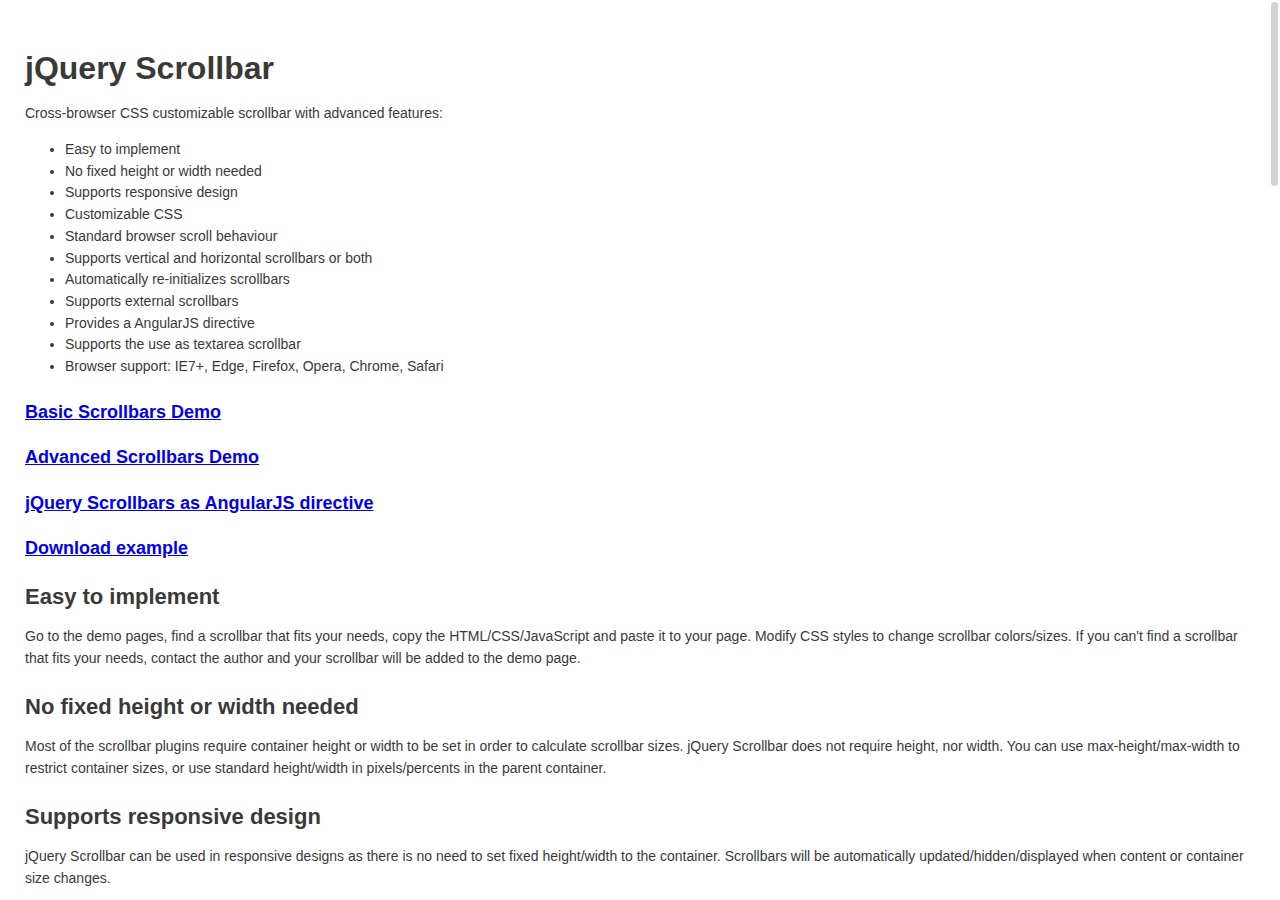
<file: js/jquery.scrollbar-gh-pages/index.html>
<!DOCTYPE html>
<html>
    <head>
        <title>jQuery Scrollbar</title>
        <meta http-equiv="Content-Type" content="text/html; charset=UTF-8">
        <link rel="stylesheet" href="includes/style.css">
        <link rel="stylesheet" href="includes/prettify/prettify.css">
        <link rel="stylesheet" href="jquery.scrollbar.css">

        <script type="text/javascript" src="includes/prettify/prettify.js"></script>
        <script type="text/javascript" src="includes/jquery.js"></script>
        <script type="text/javascript" src="jquery.scrollbar.js"></script>
        <script type="text/javascript">
            jQuery(document).ready(function($){
                window.prettyPrint && prettyPrint();
                $('.wrapper').scrollbar();
            });
        </script>

        <script type="text/javascript">
            if(window.location.href.match(/gromo.github.io/i)){
                (function(i,s,o,g,r,a,m){i['GoogleAnalyticsObject']=r;i[r]=i[r]||function(){
                        (i[r].q=i[r].q||[]).push(arguments)},i[r].l=1*new Date();a=s.createElement(o),
                    m=s.getElementsByTagName(o)[0];a.async=1;a.src=g;m.parentNode.insertBefore(a,m)
                })(window,document,'script','//www.google-analytics.com/analytics.js','ga');

                ga('create', 'UA-52878040-1', 'auto');
                ga('send', 'pageview');
            }
        </script>
    </head>
    <body>
        <div class="wrapper scrollbar-dynamic">
            <div class="page-content">

                <h1>jQuery Scrollbar</h1>

                Cross-browser CSS customizable scrollbar with advanced features:
                <ul>
                    <li>Easy to implement</li>
                    <li>No fixed height or width needed</li>
                    <li>Supports responsive design</li>
                    <li>Customizable CSS</li>
                    <li>Standard browser scroll behaviour</li>
                    <li>Supports vertical and horizontal scrollbars or both</li>
                    <li>Automatically re-initializes scrollbars</li>
                    <li>Supports external scrollbars</li>
                    <li>Provides a AngularJS directive</li>
                    <li>Supports the use as textarea scrollbar</li>
                    <li>Browser support: IE7+, Edge, Firefox, Opera, Chrome, Safari</li>
                </ul>

                <h4><a href="demo/basic.html">Basic Scrollbars Demo</a></h4>
                <h4><a href="demo/advanced.html">Advanced Scrollbars Demo</a></h4>
                <h4><a href="demo/angular.html">jQuery Scrollbars as AngularJS directive</a></h4>
                <h4><a href="https://github.com/gromo/jquery.scrollbar/archive/gh-pages.zip">Download example</a></h4>

                <h3>Easy to implement</h3>
                <p>
                    Go to the demo pages, find a scrollbar that fits your needs, copy the HTML/CSS/JavaScript and paste it to your page.
                    Modify CSS styles to change scrollbar colors/sizes. If you can't find a scrollbar that fits your needs, contact the
                    author and your scrollbar will be added to the demo page.
                </p>

                <h3>No fixed height or width needed</h3>
                <p>
                    Most of the scrollbar plugins require container height or width to be set in order to calculate scrollbar sizes.
                    jQuery Scrollbar does not require height, nor width. You can use max-height/max-width to restrict
                    container sizes, or use standard height/width in pixels/percents in the parent container.
                </p>

                <h3>Supports responsive design</h3>
                <p>
                    jQuery Scrollbar can be used in responsive designs as there is no need to set fixed height/width to the container.
                    Scrollbars will be automatically updated/hidden/displayed when content or container size changes.
                </p>

                <h3>Customizable CSS</h3>
                <p>
                    Use CSS to customize scrollbar colors, sizes or positions. Use simple or advanced HTML structure to
                    customize how scrollbars should look. If simple or advanced HTML structure is not what you are looking for,
                    you can use your own HTML structure with custom elements.
                </p>

                <h3>Standard browser scroll behaviour</h3>
                <p>
                    If your browser can scroll content, jQuery Scrollbar will scroll it too! Why? Because it does not emulate
                    browser scroll behaviour as many plugins do, instead hides standard scrollbars and displays custom ones. You want
                    to scroll with mouse middle button? – Just use it! You want to scroll with touch? – Do it! Your browser
                    supports custom scroll behavior? – Use it too! Use the standard or jQuery scrollTop/scrollLeft functions to get
                    current scroll offset or scroll to any position. Use the standard "scroll" event to handle content scrolling.
                    You don't need to know custom functions/events – everything is done based on standard scroll behaviour.
                </p>

                <h3>Supports vertical and horizontal scrollbars or both</h3>
                <p>
                    Most of the scrollbar plugins allow using either vertical or horizontal scrollbars.
                    Only a few can use both vertical and horizontal scrollbars and they are using scroll emulation
                    which has limitations. jQuery Scrollbar does not emulate scroll behaviour. Also it can work 
                    with both vertical and horizontal scrollbars together.
                </p>

                <h3>Automatically re-initializes scrollbars</h3>
                <p>
                    Usually scrollbar size and positions are calculated when plugin is initialized. What if content or container
                    size is changed with javascript/ajax? - You have to update plugin to recalculate scrollbar sizes. And it's
                    OK because you know when content is changed. But what to do if you don't know when it is changed? For
                    example, if content contains images without height/width. These images change content size after loading.
                    There are 3 obvious ways: always set image height/width (and force users to set image size for content added
                    with WYSIWYG editor), wait for whole page to load and then initialize scrollbars or handle content images
                    loading and then re-initialize scrollbar plugin. Annoying, isn't it?
                </p>
                <p>
                    jQuery Scrollbar handles content/container size changes and recalculate scrollbar sizes automatically. Just
                    initialize it once and forget about it.
                </p>

                <h3>Supports external scrollbars</h3>
                <p>
                    jQuery Scrollbar supports 3 types of scrollbars: <strong>inner</strong> &mdash; scrollbar is displayed over
                    content (Apple Mac OS); <strong>outer</strong> &mdash; scrollbar shifts content to display itself (Microsoft
                    Windows scrollbars); <strong>external</strong> &mdash; scrollbar is located in any place of your page. So,
                    you can choose between Apple Mac and Windows style scrollbar or even place it outside of the container and
                    style it as you wish. Cool, isn't it?
                </p>

                <h3>Provides a AngularJS directive</h3>
                <p>
                    Now you can easily use jQuery Scrollbar with AngularJS as directive. Just include module <em>jQueryScrollbar</em>
                    as dependency in your module, and you can use jQuery Scrollbar on your container with attribute
                    <em>data-jquery-scrollbar</em>. <a href="demo/angular.html">jQuery Scrollbar as AngularJS directive</a>.
                </p>

                <h3>Textarea scrollbars</h3>
                <p>
                    Apply jQuery Scrollbar to your textarea and enjoy CSS styled scrollbars. Supports IE8+. Fixed height/width are required.
                </p>

                <h3>Browser support: IE7+, Edge, Firefox, Opera, Chrome, Safari</h3>
                <p>
                    Of course all modern browsers are supported starting from IE7. The most problematic browser is IE, as you
                    already suspect. But it's not IE7, it's IE8! Surprised? I was! IE7 works better with height/width
                    calculations than IE8. IE8 renderer is crashed when using <em>max-height</em> with <em>overflow:auto</em>.
                    It is officially logged as a <a href="https://www.google.com/#q=IE8+max+height+crash" target="_blank">bug</a>
                    in the final version of IE8 with no fix. There are also other bugs with max-height/max-width and positioning.
                    So, be careful if you are going to support IE8.
                </p>

                <h4>Advanced features that standard scroll has, but scroll emulation plugins have to emulate or don't have at all</h4>
                <ul>
                    <li>mouse middle button / touch / arrow buttons scrolling</li>
                    <li>auto content scrolling when selecting text</li>
                    <li>auto scrolling to focused element</li>
                </ul>

                <h2>jQuery Scrollbar Options</h2>
                <ul>
                    <li>
                        <strong>autoScrollSize</strong> [true|false] (default: true)<br/>
                        automatically calculate scrollbar size depending on container/content size
                    </li>
                    <li>
                        <strong>autoUpdate</strong> [true|false] (default: true)<br/>
                        automatically update scrollbar if container/content size is changed
                    </li>
                    <li>
                        <strong>disableBodyScroll</strong> [true|false] (default: false)<br/>
                        if this option is enabled and the mouse is over the scrollable container, the main page won't be scrolled
                    </li>
                    <li>
                        <strong>duration</strong> [ms] (default: 200)<br/>
                        scroll speed duration when the mouse is over scrollbar (scroll emulating mode)
                    </li>
                    <li>
                        <strong>ignoreMobile</strong> [true|false] (default: false)<br/>
                        do not initialize custom scrollbars on mobile devices
                    </li>
                    <li>
                        <strong>ignoreOverlay</strong> [true|false] (default: false)<br/>
                        do not initialize custom scrollbars in browsers when native scrollbars
                        overlay content (Mac OS, mobile devices, etc...)
                    </li>
                    <li>
                        <strong>scrollStep</strong> [px] (default: 30)<br/>
                        scroll step when the mouse is over the scrollbar (scroll emulating mode)
                    </li>
                    <li>
                        <strong>showArrows</strong> [true|false] (default: false)<br/>
                        add a class to show scrollbar arrows in the advanced scrollbar
                    </li>
                    <li>
                        <strong>stepScrolling</strong> [true|false] (default: true)<br/>
                        emulate step scrolling on mousedown over scrollbar
                    </li>
                    <li>
                        <strong>scrollx</strong> [string|element] (default: simple)<br/>
                        <i>simple</i>, <i>advanced</i>, HTML or jQuery element for horizontal scrollbar
                    </li>
                    <li>
                        <strong>scrolly</strong> [string|element] (default: simple)<br/>
                        <i>simple</i>, <i>advanced</i>, HTML or jQuery element for vertical scrollbar
                    </li>
                    <li>
                        <strong>onDestroy</strong> [function] (default: null)<br/>
                        callback function when scrollbar is destroyed
                    </li>
                    <li>
                        <strong>onInit</strong> [function] (default: null)<br/>
                        callback function when scrollbar is initialized at the first time
                    </li>
                    <li>
                        <strong>onScroll</strong> [function] (default: null)<br/>
                        callback function when container is scrolled
                    </li>
                    <li>
                        <strong>onUpdate</strong> [function] (default: null)<br/>
                        callback function before scrollbars size is calculated
                    </li>
                </ul>

                <h2>Limitations</h2>
                <ul>
                    <li>scrollable elements should not have paddings, margins, left/top values</li>
                    <li>do not use max-height in IE8 – it crashes browser renderer</li>
                    <li>custom scroll is not initialized in Firefox under MacOS because of a bug while hiding native overlay scrollbar</li>
					<li>custom scroll works incorrectly if containers children's height is set in percent of parent (issue <a href="https://github.com/gromo/jquery.scrollbar/issues/57">#57</a>)</li>
                </ul>

                <h2>FAQ</h2>
                <ol>
                    <li>
                        <p>
                            <strong>Question:</strong> I need padding between border/scrollbar and text, but scrollbar does not
                            allow it. What should I do?
                        </p>
                        <p>
                            <strong>Answer:</strong> Wrap the inner content in the div with padding
                        </p>
                    </li>
                    <li>
                        <p>
                            <strong>Question:</strong> I need space between content with scrollbar and the rest of the page.
                            What should I do?
                        </p>
                        <p>
                            <strong>Answer:</strong> Wrap the scrollable content into container with padding.
                        </p>
                    </li>
                    <li>
                        <p>
                            <strong>Question:</strong> If content contains images, content size can be changed after images will
                            be loaded. Should I re-initialize scrollbar?
                        </p>
                        <p>
                            <strong>Answer:</strong> No, scrollbar detects content/container size changes automatically and
                            recalculates its size or hides/shows scrollbars.
                        </p>
                    </li>
                    <li>
                        <p>
                            <strong>Question:</strong> How can I scroll content to a custom position?
                        </p>
                        <p>
                            <strong>Answer:</strong> Use standard jQuery scrollTop/scrollLeft functions on the container.
                            For example if you have a container with a class "scrollbar-macosx" use the following code to scroll 50px from top:
                        <pre class="prettyprint linenums lang-js">
jQuery('.scrollbar-macosx').scrollTop(50);</pre>
                        </p>
                    </li>
                    <li>
                        <p>
                            <strong>Question:</strong> I want to know when the content is scrolled. Is there any callback for this?
                        </p>
                        <p>
                            <strong>Answer:</strong> Yes, you can use "onScroll" callback (look at AngularJS example),
                            or use the standard "scroll" event on the container. For example you have a container with a class
                            "scrollbar-macosx", then use the following code to handle the scroll event:
                        <pre class="prettyprint linenums lang-js">
jQuery('.scrollbar-macosx').not('.scroll-wrapper').on("scroll", function(){
    console.log('content is scrolling');
});</pre>
                        </p>
                    </li>
                    <li>
                        <p>
                            <strong>Question:</strong> The scrollbar does not replace the standard scrollbar. What should I do?
                        </p>
                        <p>
                            <strong>Answer:</strong> It's not a good idea to replace the standard scrollbar for a whole page. But if you
                            really need it, wrap all page into container with height/width 100%, overflow: auto and apply
                            the scrollbar to this container.
                        </p>
                    </li>
                    <li>
                        <p>
                            <strong>Question:</strong> I don't want to see horizontal scrollbar ever. What should I do?
                        </p>
                        <p>
                            <strong>Answer:</strong> Hide it with CSS like this:
                        <pre class="prettyprint linenums lang-css">
.scroll-element.scroll-x {
    display: none !important;
}</pre>
                        But don't forget that even if the scrollbar is hidden, the content still may be scrollable horizontally.
                        </p>
                    </li>
                    <li>
                        <p>
                            <strong>Question:</strong> Using jQuery's .width() or .height() on a container
							will return incorrect values. What is going on?
                        </p>
                        <p>
                            <strong>Answer:</strong> Inner scrollable content uses additional height/width & offset of the scrollbar
                            to hide it. To get correct height/width values use the visible container:
                        <pre class="prettyprint linenums lang-js">
jQuery('.scrollbar-macosx').not('.scroll-content').height();
jQuery('.scrollbar-macosx').not('.scroll-content').width();</pre>
                        </p>
                    </li>
                    <li>
                        <p>
                            <strong>Question:</strong> How to detect when a DIV is scrolled to the bottom edge?
                        </p>
                        <p>
                            <strong>Answer:</strong> You can make calculations using jQuery's "scroll" event or you can use
                            the "onScroll" callback function that provides information about container's sizes &amp; offset:
                        <pre class="prettyprint linenums lang-js">
jQuery('.scrollbar-dynamic').scrollbar({
    "onScroll": function(y, x){
        if(y.scroll == y.maxScroll){
            console.log('Scrolled to bottom');
        }
    }
});</pre>
                        </p>
                    </li>
                    <li>
                        <p>
                            <strong>Question:</strong> Can I use jQuery Scrollbar to customize textarea scrollbar?
                        </p>
                        <p>
                            <strong>Answer:</strong> Yes, you can. Textarea scrollbars are supported now.
                            Look at <a href="demo/basic.html">Basic Scrollbars Demo</a> page.
                        </p>
                    </li>
                    <li>
                        <p>
                            <strong>Question:</strong> Is it possible to set scrollbars max/min size?
                        </p>
                        <p>
                            <strong>Answer:</strong> Use CSS max-height/min-height (max-width/min-width) to set scrollbar size limits.
                        </p>
                    </li>
                    <li>
                        <p>
                            <strong>Question:</strong> I have a question / want to report an issue. How can I contact the author?
                        </p>
                        <p>
                            <strong>Answer:</strong> Please send an email to <a href="mailto:13real008@gmail.com">13real008@gmail.com</a>
                        </p>
                    </li>
                </ol>

                <h5 style="display:none;">
                    <a href="https://docs.google.com/spreadsheet/ccc?key=0Ao4HbHsCLP0YdEhnZVh1WGZSbXloekZiNWlaNElnTnc&usp=sharing"
                       target="_blank">Compare with other popular scrollbars</a>
                </h5>
            </div>
        </div>
    </body>
</html>
</file>
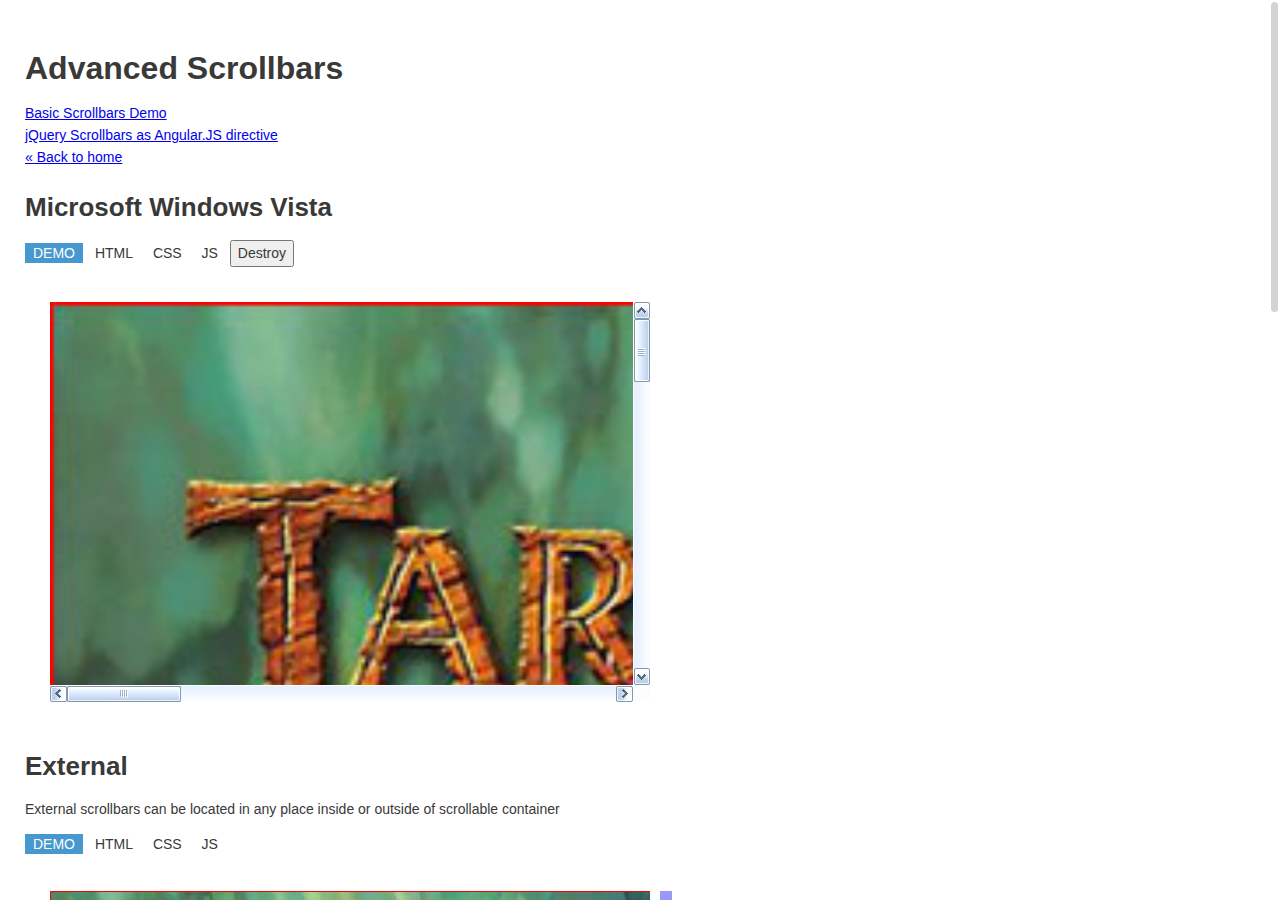
<file: js/jquery.scrollbar-gh-pages/demo/advanced.html>
<!DOCTYPE html>
<html>
    <head>
        <title>jQuery Advanced Scrollbar Demo</title>
        <meta http-equiv="Content-Type" content="text/html; charset=UTF-8">
        <link rel="stylesheet" href="../includes/style.css" />
        <link rel="stylesheet" href="../includes/prettify/prettify.css" />
        <link rel="stylesheet" href="../jquery.scrollbar.css" />

        <script src="../includes/prettify/prettify.js"></script>
        <script src="../includes/jquery.js"></script>
        <script src="../jquery.scrollbar.js"></script>
        <script>
            jQuery(function($){

                function getAlignedText(text){
                    text = text.split('\n');
                    while(text.length > 0 && $.trim(text[0]) == ''){
                        text.shift();
                    }
                    var tabs = (text[0] || '').replace(/^(\s+).+$/, '$1');
                    for(var i=0; i<text.length; i++){
                        text[i] = text[i].replace(tabs, '');
                    }
                    if(text.length > 0 && text[text.length - 1].match(/^\s*$/)){
                        text.pop();
                    }
                    return text.join('\n');
                }

                $('.container').each(function(){

                    var content =  $(this).find('.content');
                    var controls = $(this).find('.controls');

                    $('<pre></pre>').addClass('prettyprint linenums lang-html').text(getAlignedText(content.find('.demo').html())).appendTo(content.find('.html'));
                    $('<pre></pre>').addClass('prettyprint linenums lang-css').text(getAlignedText($('#css-common').html()) + "\n" + getAlignedText(content.find('style').html())).appendTo(content.find('.css'));
                    $('<pre></pre>').addClass('prettyprint linenums lang-js').text(getAlignedText(content.find('script').html())).appendTo(content.find('.js'));

                    controls.on('click', 'span', function(){
                        content.find('.' + $(this).removeClass('active').attr('class')).show().siblings('div').hide();
                        $(this).addClass('active').siblings('span').removeClass('active');
                    });
                    controls.find('.demo').click();
                });

                $('.container').on('click', '.add-content', function(){
                    $('#lorem-ipsum').clone().removeAttr('id').appendTo($(this).closest('.container').find('.scroll-content'));
                    return false;
                });
                $('.container').on('click', '.remove-content', function(){
                    $(this).closest('.container').find('.scroll-content').find('p').not('.permanent').last().remove();
                    return false;
                });

                window.prettyPrint && prettyPrint();
                $('.wrapper').scrollbar();
            });
        </script>

        <script type="text/javascript">
            if(window.location.href.match(/gromo.github.io/i)){
                (function(i,s,o,g,r,a,m){i['GoogleAnalyticsObject']=r;i[r]=i[r]||function(){
                        (i[r].q=i[r].q||[]).push(arguments)},i[r].l=1*new Date();a=s.createElement(o),
                    m=s.getElementsByTagName(o)[0];a.async=1;a.src=g;m.parentNode.insertBefore(a,m)
                })(window,document,'script','//www.google-analytics.com/analytics.js','ga');

                ga('create', 'UA-52878040-1', 'auto');
                ga('send', 'pageview');
            }
        </script>

        <style type="text/css">
            .content .demo {
                border: none;
            }
            .content .demo > div {
                height: 400px;
                max-height: none;
                overflow: auto;
                width: 600px;
            }
            .scroll-content img {
                display: block;
            }

            label.theme {
                cursor: pointer;
                margin-right: 14px;
            }
            label.theme input {
                margin-right: 2px;
            }
        </style>

        <style type="text/css" id="css-common">
            /*************** SCROLLBAR BASE CSS ***************/

            .scroll-wrapper {
                overflow: hidden !important;
                padding: 0 !important;
                position: relative;
            }

            .scroll-wrapper > .scroll-content {
                border: none !important;
                box-sizing: content-box !important;
                height: auto;
                left: 0;
                margin: 0;
                max-height: none;
                max-width: none !important;
                overflow: scroll !important;
                padding: 0;
                position: relative !important;
                top: 0;
                width: auto !important;
            }

            .scroll-wrapper > .scroll-content::-webkit-scrollbar {
                height: 0;
                width: 0;
            }

            .scroll-element {
                display: none;
            }
            .scroll-element, .scroll-element div {
                box-sizing: content-box;
            }

            .scroll-element.scroll-x.scroll-scrollx_visible,
            .scroll-element.scroll-y.scroll-scrolly_visible {
                display: block;
            }

            .scroll-element .scroll-bar,
            .scroll-element .scroll-arrow {
                cursor: default;
            }

            .scroll-textarea {
                border: 1px solid #cccccc;
                border-top-color: #999999;
            }
            .scroll-textarea > .scroll-content {
                overflow: hidden !important;
            }
            .scroll-textarea > .scroll-content > textarea {
                border: none !important;
                box-sizing: border-box;
                height: 100% !important;
                margin: 0;
                max-height: none !important;
                max-width: none !important;
                overflow: scroll !important;
                outline: none;
                padding: 2px;
                position: relative !important;
                top: 0;
                width: 100% !important;
            }
            .scroll-textarea > .scroll-content > textarea::-webkit-scrollbar {
                height: 0;
                width: 0;
            }




        </style>
    </head>
    <body>
        <div class="wrapper scrollbar-dynamic">
            <div class="page-content">

                <h1>Advanced Scrollbars</h1>

                <a href="basic.html">Basic Scrollbars Demo</a><br/>
                <a href="angular.html">jQuery Scrollbars as Angular.JS directive</a><br/>
                <a href="../">&laquo; Back to home</a>

                <div class="container">
                    <h2>Microsoft Windows Vista</h2>
                    <div class="controls">
                        <span class="demo">DEMO</span>
                        <span class="html">HTML</span>
                        <span class="css">CSS</span>
                        <span class="js">JS</span>
                        <button onclick="jQuery('.scrollbar-vista').scrollbar('destroy');">Destroy</button>
                    </div>
                    <div class="content">
                        <style type="text/css">

                            /******************* WINDOWS VISTA SCROLLBAR *******************/

                            .scrollbar-vista > .scroll-content.scroll-scrolly_visible { left: -17px; margin-left: 17px; }
                            .scrollbar-vista > .scroll-content.scroll-scrollx_visible { top:  -17px; margin-top:  17px; }


                            .scrollbar-vista > .scroll-element {
                                background-color: #fcfdff;
                            }

                            .scrollbar-vista > .scroll-element,
                            .scrollbar-vista > .scroll-element div
                            {
                                border: none;
                                margin: 0;
                                overflow: hidden;
                                padding: 0;
                                position: absolute;
                                z-index: 10;
                            }

                            .scrollbar-vista > .scroll-element .scroll-element_outer,
                            .scrollbar-vista > .scroll-element .scroll-element_size,
                            .scrollbar-vista > .scroll-element .scroll-element_inner-wrapper,
                            .scrollbar-vista > .scroll-element .scroll-element_inner,
                            .scrollbar-vista > .scroll-element .scroll-bar,
                            .scrollbar-vista > .scroll-element .scroll-bar div
                            {
                                height: 100%;
                                left: 0;
                                top: 0;
                                width: 100%;
                            }

                            .scrollbar-vista > .scroll-element .scroll-element_outer,
                            .scrollbar-vista > .scroll-element .scroll-element_size,
                            .scrollbar-vista > .scroll-element .scroll-element_inner-wrapper,
                            .scrollbar-vista > .scroll-element .scroll-bar_body
                            {
                                background: none !important;
                            }


                            .scrollbar-vista > .scroll-element.scroll-x {
                                border-top: solid 1px #fcfdff;
                                bottom: 0;
                                height: 16px;
                                left: 0;
                                min-width: 100%;
                                width: 100%;
                            }

                            .scrollbar-vista > .scroll-element.scroll-y {
                                border-left: solid 1px #fcfdff;
                                height: 100%;
                                min-height: 100%;
                                right: 0;
                                top: 0;
                                width: 16px;
                            }

                            .scrollbar-vista > .scroll-element.scroll-x div {
                                background-image: url('skins/vista-x.png');
                                background-repeat: repeat-x;
                            }

                            .scrollbar-vista > .scroll-element.scroll-y div {
                                background-image: url('skins/vista-y.png');
                                background-repeat: repeat-y;
                            }

                            .scrollbar-vista > .scroll-element.scroll-x .scroll-arrow {}

                            .scrollbar-vista > .scroll-element.scroll-x .scroll-bar { min-width: 16px; background-position: 0px -34px; background-repeat: no-repeat; }
                            .scrollbar-vista > .scroll-element.scroll-x .scroll-bar_body { left: 2px; }
                            .scrollbar-vista > .scroll-element.scroll-x .scroll-bar_body-inner { left: -4px; background-position: 0px -17px; }
                            .scrollbar-vista > .scroll-element.scroll-x .scroll-bar_center { left: 50%; margin-left: -6px; width: 12px; background-position: 24px -34px; }
                            .scrollbar-vista > .scroll-element.scroll-x .scroll-bar_bottom { left: auto; right: 0; width: 2px; background-position: 37px -34px; }


                            .scrollbar-vista > .scroll-element.scroll-y .scroll-bar { min-height: 16px; background-position: -34px 0px; background-repeat: no-repeat; }
                            .scrollbar-vista > .scroll-element.scroll-y .scroll-bar_body { top: 2px; }
                            .scrollbar-vista > .scroll-element.scroll-y .scroll-bar_body-inner { top: -4px; background-position: -17px 0px; }
                            .scrollbar-vista > .scroll-element.scroll-y .scroll-bar_center { top: 50%; margin-top: -6px; height: 12px; background-position: -34px 24px; }
                            .scrollbar-vista > .scroll-element.scroll-y .scroll-bar_bottom { top: auto; bottom: 0; height: 2px; background-position: -34px 37px; }



                            /* SCROLL ARROWS */

                            .scrollbar-vista > .scroll-element .scroll-arrow { display: none; }
                            .scrollbar-vista > .scroll-element.scroll-element_arrows_visible .scroll-arrow { display: block; z-index: 12; }


                            .scrollbar-vista > .scroll-element.scroll-x.scroll-element_arrows_visible .scroll-arrow_less { height: 100%; width: 17px; background-position: 0px -51px;}
                            .scrollbar-vista > .scroll-element.scroll-x.scroll-element_arrows_visible .scroll-arrow_more { height: 100%; left: auto; right: 0; width: 17px; background-position: 17px -51px;}

                            .scrollbar-vista > .scroll-element.scroll-x.scroll-element_arrows_visible .scroll-element_outer { left: 17px; }
                            .scrollbar-vista > .scroll-element.scroll-x.scroll-element_arrows_visible .scroll-element_inner { left: -34px; }
                            .scrollbar-vista > .scroll-element.scroll-x.scroll-element_arrows_visible .scroll-element_size { left: -34px; }


                            .scrollbar-vista > .scroll-element.scroll-y.scroll-element_arrows_visible .scroll-arrow_less { width: 100%; height: 17px; background-position: -51px 0px;}
                            .scrollbar-vista > .scroll-element.scroll-y.scroll-element_arrows_visible .scroll-arrow_more { width: 100%; top: auto; bottom: 0; height: 17px; background-position: -51px 17px;}

                            .scrollbar-vista > .scroll-element.scroll-y.scroll-element_arrows_visible .scroll-element_outer { top: 17px; }
                            .scrollbar-vista > .scroll-element.scroll-y.scroll-element_arrows_visible .scroll-element_inner { top: -34px; }
                            .scrollbar-vista > .scroll-element.scroll-y.scroll-element_arrows_visible .scroll-element_size { top: -34px; }


                            /* PROCEED OFFSET IF ANOTHER SCROLL VISIBLE */

                            .scrollbar-vista > .scroll-element.scroll-x.scroll-scrolly_visible .scroll-element_size { left: -17px; }
                            .scrollbar-vista > .scroll-element.scroll-y.scroll-scrollx_visible .scroll-element_size { top: -17px; }

                            .scrollbar-vista > .scroll-element.scroll-x.scroll-scrolly_visible .scroll-element_inner { left: -17px; }
                            .scrollbar-vista > .scroll-element.scroll-y.scroll-scrollx_visible .scroll-element_inner { top: -17px; }


                            /* PROCEED OFFSET IF ARROWS & ANOTHER SCROLL */

                            .scrollbar-vista > .scroll-element.scroll-x.scroll-element_arrows_visible.scroll-scrolly_visible .scroll-arrow_more { right: 17px;}
                            .scrollbar-vista > .scroll-element.scroll-x.scroll-element_arrows_visible.scroll-scrolly_visible .scroll-element_inner { left: -51px;}
                            .scrollbar-vista > .scroll-element.scroll-x.scroll-element_arrows_visible.scroll-scrolly_visible .scroll-element_size { left: -51px;}


                            .scrollbar-vista > .scroll-element.scroll-y.scroll-element_arrows_visible.scroll-scrollx_visible .scroll-arrow_more { bottom: 17px;}
                            .scrollbar-vista > .scroll-element.scroll-y.scroll-element_arrows_visible.scroll-scrollx_visible .scroll-element_inner { top: -51px;}
                            .scrollbar-vista > .scroll-element.scroll-y.scroll-element_arrows_visible.scroll-scrollx_visible .scroll-element_size { top: -51px;}
                        </style>
                        <script type="text/javascript">
                            jQuery(document).ready(function(){
                                jQuery('.scrollbar-vista').scrollbar({
                                    "showArrows": true,
                                    "scrollx": "advanced",
                                    "scrolly": "advanced"
                                });
                            });
                        </script>
                        <div class="demo">
                            <div class="scrollbar-vista">
                                <img src="../includes/tarzan.jpg" height="2100" width="2800">
                            </div>
                        </div>
                        <div class="html"></div>
                        <div class="css"></div>
                        <div class="js"></div>
                    </div>
                </div>

                <div class="container">
                    <h2>External</h2>
                    <p>External scrollbars can be located in any place inside or outside of scrollable container</p>
                    <div class="controls">
                        <span class="demo">DEMO</span>
                        <span class="html">HTML</span>
                        <span class="css">CSS</span>
                        <span class="js">JS</span>
                    </div>
                    <div class="content">
                        <style type="text/css">

                            .scrollbar-external_wrapper {
                                height: 450px !important;
                                position: relative;
                                width: auto !important;
                            }
                            .scrollbar-external {
                                height: 400px;
                                overflow: auto;
                                width: 600px;
                            }

                            /******************* EXTERNAL SCROLLBAR *******************/

                            .external-scroll_x,
                            .external-scroll_y {
                                border: solid 1px #9999fc;
                                cursor: pointer;
                                display: none;
                                position: absolute;
                            }

                            .external-scroll_x.scroll-scrollx_visible {
                                display: block;
                                height: 10px;
                                left: 0;
                                top: 410px;
                                width: 200px;
                            }

                            .external-scroll_y.scroll-scrolly_visible {
                                display: block;
                                height: 200px;
                                left: 610px;
                                top: 0;
                                width: 10px;
                            }

                            .external-scroll_x div,
                            .external-scroll_y div
                            {
                                height: 100%;
                                left: 0;
                                top: 0;
                                position: absolute;
                                width: 100%;
                            }

                            .external-scroll_x .scroll-bar,
                            .external-scroll_y .scroll-bar {
                                background: #9999fc;
                                z-index: 12;
                            }

                            .external-scroll_x .scroll-bar {
                                width: 100px;
                            }
                            .external-scroll_y .scroll-bar {
                                height: 100px;
                            }
                        </style>
                        <script type="text/javascript">
                            jQuery(document).ready(function(){
                                jQuery('.scrollbar-external').scrollbar({
                                    "autoScrollSize": false,
                                    "scrollx": $('.external-scroll_x'),
                                    "scrolly": $('.external-scroll_y')
                                });
                            });
                        </script>
                        <div class="demo">
                            <div class="scrollbar-external_wrapper">
                                <div class="scrollbar-external">
                                    <img src="../includes/tarzan.jpg">
                                </div>

                                <div class="external-scroll_x">
                                    <div class="scroll-element_outer">
                                        <div class="scroll-element_size"></div>
                                        <div class="scroll-element_track"></div>
                                        <div class="scroll-bar"></div>
                                    </div>
                                </div>

                                <div class="external-scroll_y">
                                    <div class="scroll-element_outer">
                                        <div class="scroll-element_size"></div>
                                        <div class="scroll-element_track"></div>
                                        <div class="scroll-bar"></div>
                                    </div>
                                </div>
                            </div>
                        </div>
                        <div class="html"></div>
                        <div class="css"></div>
                        <div class="js"></div>
                    </div>
                </div>

                <div class="container">
                    <h2>Page Map</h2>
                    <p>Page Map is resizable scrollbar that combinates both horizontal and vertical scrollbars in one element</p>
                    <div class="controls">
                        <span class="demo">DEMO</span>
                        <span class="html">HTML</span>
                        <span class="css">CSS</span>
                        <span class="js">JS</span>
                        <button onclick="$('.scrollbar-map img').css({'height':'2100px','width':'2800px'});">Resize</button>
                        <button onclick="$('.scrollbar-map img').css({'height':'600px','width':'800px'});">Original</button>
                    </div>
                    <div class="content">
                        <style type="text/css">

                            /******************* PAGE THUMBNAIL SCROLLBAR *******************/

                            .scrollbar-map > .scroll-element_outer {
                                display: none;
                                height: 100px;
                                position: absolute;
                                right: 10px;
                                top: 10px;
                                width: 100px;
                            }
                            .scrollbar-map > .scroll-element_outer .scroll-element_size,
                            .scrollbar-map > .scroll-element_outer .scroll-element_track {
                                background-color: #999;
                                background-color: rgba(153, 153, 153, 0.4);
                                height: 100%;
                                position: absolute;
                                right: 0;
                                top: 0;
                                width: 100%;
                            }
                            .scrollbar-map > .scroll-element_outer .scroll-bar {
                                background-color: #CCC;
                                background-color: rgba(204, 204, 204, 0.5);
                                height: 100%;
                                position: absolute;
                                left: 0;
                                top: 0;
                                width: 100%;
                            }

                            .scrollbar-map > .scroll-element_outer.scroll-scrollx_visible,
                            .scrollbar-map > .scroll-element_outer.scroll-scrolly_visible {
                                display: block;
                            }


                        </style>
                        <script type="text/javascript">
                            /**
                             * Get inscribed area size
                             *
                             * @param int oW outer width
                             * @param int oH outer height
                             * @param int iW inner width
                             * @param int iH inner height
                             * @param bool R resize if smaller
                             */
                            function getInscribedArea(oW, oH, iW, iH, R){
                                if(!R && iW < oW && iH < oH){
                                    return {
                                        "h": iH,
                                        "w": iW
                                    };
                                }
                                if((oW / oH) > (iW / iH)){
                                    return {
                                        "h": oH,
                                        "w": Math.round(oH * iW / iH)
                                    }
                                } else {
                                    return {
                                        "h": Math.round(oW * iH / iW),
                                        "w": oW
                                    };
                                }
                            }

                            jQuery(document).ready(function(){
                                jQuery('.scrollbar-map').scrollbar({
                                    "onInit": function(){
                                        this.container.find('.scroll-element_outer').appendTo(this.wrapper);
                                    },
                                    "onUpdate": function(container){
                                        var s = getInscribedArea(140, 140, this.scrollx.size, this.scrolly.size);
                                        this.scrolly.scroll.height(s.h);
                                        this.scrollx.scroll.width(s.w);
                                    },
                                    "scrollx": $('.scrollbar-map .scroll-element_outer'),
                                    "scrolly": $('.scrollbar-map .scroll-element_outer'),
                                    "stepScrolling": false
                                });
                            });
                        </script>
                        <div class="demo">
                            <div class="scrollbar-map">
                                <div class="scroll-element_outer">
                                    <div class="scroll-element_size">
                                        <div class="scroll-element_track"></div>
                                        <div class="scroll-bar"></div>
                                    </div>
                                </div>
                                <img src="../includes/tarzan.jpg" height="900" width="1200">
                            </div>
                        </div>
                        <div class="html"></div>
                        <div class="css"></div>
                        <div class="js"></div>
                    </div>
                </div>


                <div class="container">
                    <h2>Janos Scrollbar</h2>
                    <p>Janos Scrollbar uses design from
                        <a href="http://users.atw.hu/nokiss/formstyle.html" target="_blank">Janos custom form elements</a></p>
                    <div class="controls">
                        <span class="demo">DEMO</span>
                        <span class="html">HTML</span>
                        <span class="css">CSS</span>
                        <span class="js">JS</span>
                    </div>
                    <div>
                        <label class="theme"><input type="radio" name="janos-theme" value="theme-blue" checked="checked">Blue</label>
                        <label class="theme"><input type="radio" name="janos-theme" value="theme-woods">Woods</label>
                        <label class="theme"><input type="radio" name="janos-theme" value="theme-paint4">Paint 4</label>
                        <label class="theme"><input type="radio" name="janos-theme" value="theme-palace3">Palace 3</label>
                        <label class="theme"><input type="radio" name="janos-theme" value="theme-dark">Dark</label>
                        <label class="theme"><input type="radio" name="janos-theme" value="theme-sprites">Sprites</label>
                        <script type="text/javascript">
                            jQuery(function($){
                                var currentTheme = 'theme-blue';
                                $('input:radio[name="janos-theme"]').on('change', function(){
                                    $('.scrollbar-janos').removeClass(currentTheme);
                                    currentTheme = $(this).val();
                                    $('.scrollbar-janos').addClass(currentTheme);
                                }).eq(0).prop('checked', true).change();
                            });
                        </script>
                    </div>
                    <div class="content">
                        <style type="text/css">

                            .scrollbar-janos.theme-blue > .scroll-element,
                            .scrollbar-janos.theme-blue > .scroll-element .scroll-bar,
                            .scrollbar-janos.theme-blue > .scroll-element .scroll-element_corner,
                            .scrollbar-janos.theme-blue > .scroll-element .scroll-element_track
                            { background-color: #66CCEE; }

                            .scrollbar-janos.theme-woods > .scroll-element,
                            .scrollbar-janos.theme-woods > .scroll-element .scroll-bar,
                            .scrollbar-janos.theme-woods > .scroll-element .scroll-element_corner,
                            .scrollbar-janos.theme-woods > .scroll-element .scroll-element_track
                            { background-color: #5F7C7F; }

                            .scrollbar-janos.theme-paint4 > .scroll-element,
                            .scrollbar-janos.theme-paint4 > .scroll-element .scroll-bar,
                            .scrollbar-janos.theme-paint4 > .scroll-element .scroll-element_corner,
                            .scrollbar-janos.theme-paint4 > .scroll-element .scroll-element_track
                            { background-color: #5566AA; }

                            .scrollbar-janos.theme-palace3 > .scroll-element,
                            .scrollbar-janos.theme-palace3 > .scroll-element .scroll-bar,
                            .scrollbar-janos.theme-palace3 > .scroll-element .scroll-element_corner,
                            .scrollbar-janos.theme-palace3 > .scroll-element .scroll-element_track
                            { background-color: #028B54; }

                            .scrollbar-janos.theme-dark > .scroll-element,
                            .scrollbar-janos.theme-dark > .scroll-element .scroll-bar,
                            .scrollbar-janos.theme-dark > .scroll-element .scroll-element_corner,
                            .scrollbar-janos.theme-dark > .scroll-element .scroll-element_track
                            { background-color: #999999; }

                            .scrollbar-janos.theme-sprites > .scroll-element,
                            .scrollbar-janos.theme-sprites > .scroll-element .scroll-bar,
                            .scrollbar-janos.theme-sprites > .scroll-element .scroll-element_corner,
                            .scrollbar-janos.theme-sprites > .scroll-element .scroll-element_track
                            { background-color: #BBBBBB; }


                            /******************* JANOS SCROLLBAR *******************/

                            .scrollbar-janos > .scroll-element,
                            .scrollbar-janos > .scroll-element div
                            {
                                border: none;
                                margin: 0;
                                overflow: hidden;
                                padding: 0;
                                position: absolute;
                                z-index: 10;
                            }

                            .scrollbar-janos > .scroll-element div {
                                background-color: transparent;
                                display: block;
                                height: 100%;
                                left: 0;
                                top: 0;
                                width: 100%;
                            }

                            .scrollbar-janos > .scroll-element.scroll-x {
                                border-top: 1px solid #AAAAAA;
                                bottom: 0;
                                height: 16px;
                                left: 0;
                                min-width: 100%;
                                width: 100%;
                            }

                            .scrollbar-janos > .scroll-element.scroll-y {
                                border-left: 1px solid #AAAAAA;
                                height: 100%;
                                min-height: 100%;
                                right: 0;
                                top: 0;
                                width: 16px;
                            }

                            .scrollbar-janos > .scroll-element .scroll-element_corner {
                                display: none;
                            }

                            .scrollbar-janos > .scroll-element.scroll-x,
                            .scrollbar-janos > .scroll-element.scroll-x .scroll-bar {
                                background-image: url([data-uri]);
                                background-repeat: repeat-x;
                            }
                            .scrollbar-janos > .scroll-element.scroll-x .scroll-bar {
                                box-shadow: 0 1px 2px, 0 -1px 1px rgba(255, 255, 255, 0.8);
                            }
                            .scrollbar-janos > .scroll-element.scroll-y,
                            .scrollbar-janos > .scroll-element.scroll-y .scroll-bar {
                                background-image: url([data-uri]);
                                background-repeat: repeat-y;
                            }
                            .scrollbar-janos > .scroll-element.scroll-y .scroll-bar {
                                box-shadow: 0 1px 2px, 0 -1px 1px rgba(255, 255, 255, 0.8);
                            }

                            .scrollbar-janos > .scroll-element.scroll-x .scroll-element_track {
                                background-image: url([data-uri]);
                                background-repeat: repeat-x;
                            }
                            .scrollbar-janos > .scroll-element.scroll-y .scroll-element_track {
                                background-image: url([data-uri]);
                                background-repeat: repeat-y;
                            }
                            .scrollbar-janos > .scroll-element.scroll-x .scroll-bar .scroll-bar_body {
                                background-image: url([data-uri]);
                            }
                            .scrollbar-janos > .scroll-element.scroll-y .scroll-bar .scroll-bar_body {
                                background-image: url([data-uri]);
                            }
                            .scrollbar-janos > .scroll-element.scroll-x .scroll-arrow_less {
                                background-image: url([data-uri]);
                                box-shadow: 0 1px 2px, 0 -1px 1px rgba(255, 255, 255, 0.8);
                            }
                            .scrollbar-janos > .scroll-element.scroll-x .scroll-arrow_more {
                                background-image: url([data-uri]);
                            }
                            .scrollbar-janos > .scroll-element.scroll-y .scroll-arrow_less {
                                background-image: url([data-uri]);
                                box-shadow: 0 1px 2px rgba(0, 0, 0, 0.7);
                            }
                            .scrollbar-janos > .scroll-element.scroll-y .scroll-arrow_more {
                                background-image: url([data-uri]);
                            }

                            .scrollbar-janos > .scroll-element .scroll-arrow,
                            .scrollbar-janos > .scroll-element .scroll-bar_body {
                                background-position: center;
                                background-repeat: no-repeat;
                            }

                            .scrollbar-janos > .scroll-content.scroll-scrolly_visible { left: -17px; margin-left: 17px; }
                            .scrollbar-janos > .scroll-content.scroll-scrollx_visible { top:  -17px; margin-top:  17px; }

                            /* scrollbar arrows */

                            .scrollbar-janos > .scroll-element .scroll-arrow { display: none; }
                            .scrollbar-janos > .scroll-element.scroll-element_arrows_visible .scroll-arrow { display: block; z-index: 12; }

                            .scrollbar-janos > .scroll-element.scroll-x.scroll-element_arrows_visible .scroll-arrow_less { height: 100%; width: 16px;}
                            .scrollbar-janos > .scroll-element.scroll-x.scroll-element_arrows_visible .scroll-arrow_more { height: 100%; left: auto; right: 0; width: 16px;}

                            .scrollbar-janos > .scroll-element.scroll-x.scroll-element_arrows_visible .scroll-element_outer { left: 16px; }
                            .scrollbar-janos > .scroll-element.scroll-x.scroll-element_arrows_visible .scroll-element_track { left: -32px; }
                            .scrollbar-janos > .scroll-element.scroll-x.scroll-element_arrows_visible .scroll-element_size { left: -33px; }

                            .scrollbar-janos > .scroll-element.scroll-y.scroll-element_arrows_visible .scroll-arrow_less { width: 100%; height: 16px;}
                            .scrollbar-janos > .scroll-element.scroll-y.scroll-element_arrows_visible .scroll-arrow_more { width: 100%; top: auto; bottom: 0; height: 16px;}

                            .scrollbar-janos > .scroll-element.scroll-y.scroll-element_arrows_visible .scroll-element_outer { top: 16px; }
                            .scrollbar-janos > .scroll-element.scroll-y.scroll-element_arrows_visible .scroll-element_track { top: -32px; }
                            .scrollbar-janos > .scroll-element.scroll-y.scroll-element_arrows_visible .scroll-element_size { top: -33px; }

                            /* if another scrollbar is visible */

                            .scrollbar-janos > .scroll-element.scroll-x.scroll-scrolly_visible .scroll-element_size { left: -17px; }
                            .scrollbar-janos > .scroll-element.scroll-y.scroll-scrollx_visible .scroll-element_size { top: -17px; }

                            .scrollbar-janos > .scroll-element.scroll-x.scroll-scrolly_visible .scroll-element_inner { left: -17px; }
                            .scrollbar-janos > .scroll-element.scroll-y.scroll-scrollx_visible .scroll-element_inner { top: -17px; }

                            /* if arrows & another scrollbar are visible */

                            .scrollbar-janos > .scroll-element.scroll-y.scroll-scrollx_visible .scroll-element_corner,
                            .scrollbar-janos > .scroll-element.scroll-y.scroll-element_arrows_visible.scroll-scrollx_visible .scroll-element_corner {
                                border-top: 1px solid #AAAAAA;
                                bottom: 0;
                                display: block;
                                height: 16px;
                                left: auto;
                                right: 0;
                                top: auto;
                                width: 16px;
                                z-index: 13;
                            }

                            .scrollbar-janos > .scroll-element.scroll-x.scroll-element_arrows_visible.scroll-scrolly_visible .scroll-arrow_more { right: 17px;}
                            .scrollbar-janos > .scroll-element.scroll-x.scroll-element_arrows_visible.scroll-scrolly_visible .scroll-element_track { left: -50px;}
                            .scrollbar-janos > .scroll-element.scroll-x.scroll-element_arrows_visible.scroll-scrolly_visible .scroll-element_size { left: -51px;}


                            .scrollbar-janos > .scroll-element.scroll-y.scroll-element_arrows_visible.scroll-scrollx_visible .scroll-arrow_more { bottom: 17px;}
                            .scrollbar-janos > .scroll-element.scroll-y.scroll-element_arrows_visible.scroll-scrollx_visible .scroll-element_track { top: -50px;}
                            .scrollbar-janos > .scroll-element.scroll-y.scroll-element_arrows_visible.scroll-scrollx_visible .scroll-element_size { top: -51px;}


                        </style>
                        <script type="text/javascript">
                            jQuery(document).ready(function(){
                                jQuery('.scrollbar-janos').scrollbar({
                                    "showArrows": true,
                                    "scrollx": "advanced",
                                    "scrolly": "advanced"
                                });
                            });
                        </script>
                        <div class="demo">
                            <div class="scrollbar-janos theme-blue">
                                <img src="../includes/tarzan.jpg" height="2100" width="2800">
                            </div>
                        </div>
                        <div class="html"></div>
                        <div class="css"></div>
                        <div class="js"></div>
                    </div>
                </div>
            </div>
        </div>
    </body>
</html>
</file>
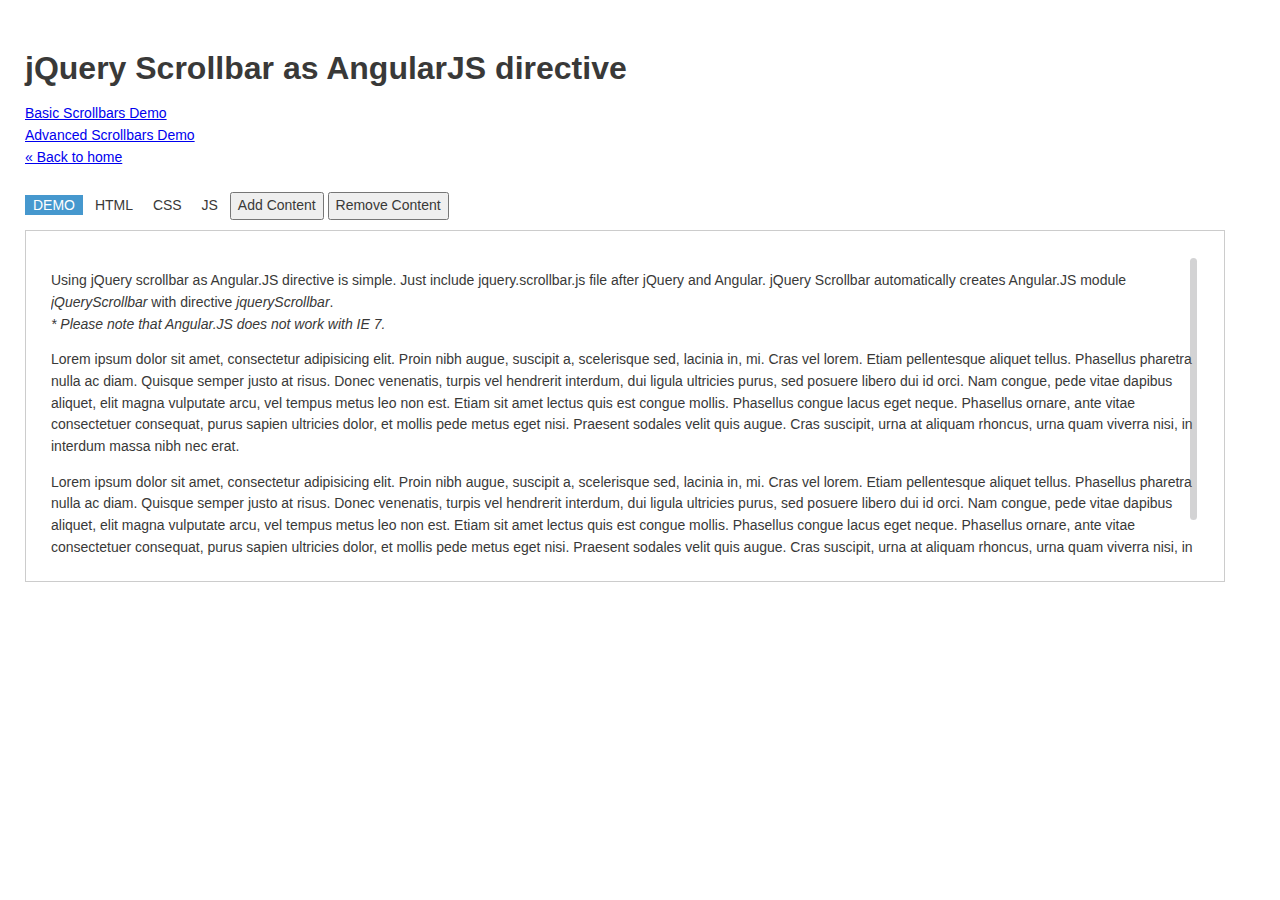
<file: js/jquery.scrollbar-gh-pages/demo/angular.html>
<!DOCTYPE html>
<html>
    <head>
        <title>jQuery Scrollbar as AngularJS directive</title>
        <meta http-equiv="Content-Type" content="text/html; charset=UTF-8">
        <link rel="stylesheet" href="../includes/style.css" />
        <link rel="stylesheet" href="../includes/prettify/prettify.css" />
        <link rel="stylesheet" href="../jquery.scrollbar.css" />
        <style type="text/css">
            * {
                box-sizing: border-box;
            }
            .content .demo > div {
                max-height: none;
            }
        </style>

        <script src="../includes/prettify/prettify.js"></script>
        <script src="../includes/jquery.js"></script>
        <script src="../includes/angular.js"></script>
        <script src="../jquery.scrollbar.js"></script>

        <script type="text/javascript">
            if(window.location.href.match(/gromo.github.io/i)){
                (function(i,s,o,g,r,a,m){i['GoogleAnalyticsObject']=r;i[r]=i[r]||function(){
                        (i[r].q=i[r].q||[]).push(arguments)},i[r].l=1*new Date();a=s.createElement(o),
                    m=s.getElementsByTagName(o)[0];a.async=1;a.src=g;m.parentNode.insertBefore(a,m)
                })(window,document,'script','//www.google-analytics.com/analytics.js','ga');

                ga('create', 'UA-52878040-1', 'auto');
                ga('send', 'pageview');
            }
        </script>
    </head>
    <body>
        <div class="wrapper scrollbar-dynamic">
            <div class="page-content">

                <h1>jQuery Scrollbar as AngularJS directive</h1>

                <a href="basic.html">Basic Scrollbars Demo</a><br/>
                <a href="advanced.html">Advanced Scrollbars Demo</a><br/>
                <a href="../">&laquo; Back to home</a>

                <p id="lorem-ipsum">
                    Lorem ipsum dolor sit amet, consectetur adipisicing elit. Proin nibh augue, suscipit a,
                    scelerisque sed, lacinia in, mi. Cras vel lorem. Etiam pellentesque aliquet tellus.
                    Phasellus pharetra nulla ac diam. Quisque semper justo at risus. Donec venenatis, turpis vel
                    hendrerit interdum, dui ligula ultricies purus, sed posuere libero dui id orci. Nam congue,
                    pede vitae dapibus aliquet, elit magna vulputate arcu, vel tempus metus leo non est. Etiam
                    sit amet lectus quis est congue mollis. Phasellus congue lacus eget neque. Phasellus ornare,
                    ante vitae consectetuer consequat, purus sapien ultricies dolor, et mollis pede metus eget
                    nisi. Praesent sodales velit quis augue. Cras suscipit, urna at aliquam rhoncus, urna quam
                    viverra nisi, in interdum massa nibh nec erat.
                </p>

                <div class="container">
                    <h2></h2>
                    <div class="controls">
                        <span class="demo">DEMO</span>
                        <span class="html">HTML</span>
                        <span class="css">CSS</span>
                        <span class="js">JS</span>
                        <button class="add-content">Add Content</button>
                        <button class="remove-content">Remove Content</button>
                    </div>
                    <div class="content">
                        <style type="text/css">
                            .scrollbar-dynamic {
                                max-height: 300px;
                                overflow: auto;
                            }
                        </style>
                        <script type="text/javascript">
                            var demoApp = angular.module('demoApp', ['jQueryScrollbar']);
                            demoApp.controller('SimpleController', function($scope){
                                $scope.jqueryScrollbarOptions = {
                                    "onScroll":function(y, x){
                                        if(y.scroll == y.maxScroll){
                                            alert('Scrolled to bottom');
                                        }
                                    }
                                };
                            });
                        </script>
                        <div class="demo">
                            <div data-ng-app="demoApp">
                                <div data-ng-controller="SimpleController">
                                    <div class="scrollbar-dynamic" data-jquery-scrollbar="jqueryScrollbarOptions">
                                        <p class="permanent">
                                            Using jQuery scrollbar as Angular.JS directive is simple. Just include jquery.scrollbar.js
                                            file after jQuery and Angular. jQuery Scrollbar automatically creates Angular.JS module
                                            <em>jQueryScrollbar</em> with directive <em>jqueryScrollbar</em>.<br/>
                                            <i>* Please note that Angular.JS does not work with IE 7.</i>
                                        </p>
                                        <p>
                                            Lorem ipsum dolor sit amet, consectetur adipisicing elit. Proin nibh augue, suscipit a,
                                            scelerisque sed, lacinia in, mi. Cras vel lorem. Etiam pellentesque aliquet tellus.
                                            Phasellus pharetra nulla ac diam. Quisque semper justo at risus. Donec venenatis, turpis vel
                                            hendrerit interdum, dui ligula ultricies purus, sed posuere libero dui id orci. Nam congue,
                                            pede vitae dapibus aliquet, elit magna vulputate arcu, vel tempus metus leo non est. Etiam
                                            sit amet lectus quis est congue mollis. Phasellus congue lacus eget neque. Phasellus ornare,
                                            ante vitae consectetuer consequat, purus sapien ultricies dolor, et mollis pede metus eget
                                            nisi. Praesent sodales velit quis augue. Cras suscipit, urna at aliquam rhoncus, urna quam
                                            viverra nisi, in interdum massa nibh nec erat.
                                        </p>
                                        <p>
                                            Lorem ipsum dolor sit amet, consectetur adipisicing elit. Proin nibh augue, suscipit a,
                                            scelerisque sed, lacinia in, mi. Cras vel lorem. Etiam pellentesque aliquet tellus.
                                            Phasellus pharetra nulla ac diam. Quisque semper justo at risus. Donec venenatis, turpis vel
                                            hendrerit interdum, dui ligula ultricies purus, sed posuere libero dui id orci. Nam congue,
                                            pede vitae dapibus aliquet, elit magna vulputate arcu, vel tempus metus leo non est. Etiam
                                            sit amet lectus quis est congue mollis. Phasellus congue lacus eget neque. Phasellus ornare,
                                            ante vitae consectetuer consequat, purus sapien ultricies dolor, et mollis pede metus eget
                                            nisi. Praesent sodales velit quis augue. Cras suscipit, urna at aliquam rhoncus, urna quam
                                            viverra nisi, in interdum massa nibh nec erat.
                                        </p>
                                    </div>
                                </div>
                            </div>
                        </div>
                        <div class="html"></div>
                        <div class="css"></div>
                        <div class="js"></div>
                    </div>
                </div>
            </div>
        </div>

        <script>
            function getAlignedText(text){
                text = (text || '').split('\n');
                while(text.length > 0 && $.trim(text[0]) == ''){
                    text.shift();
                }
                var tabs = (text[0] || '').replace(/^(\s+).+$/, '$1');
                for(var i=0; i<text.length; i++){
                    text[i] = text[i].replace(tabs, '');
                }
                if(text.length > 0 && text[text.length - 1].match(/^\s*$/)){
                    text.pop();
                }
                return text.join('\n');
            }

            $('.container').each(function(){

                var content =  $(this).find('.content');
                var controls = $(this).find('.controls');

                $('<pre></pre>').addClass('prettyprint linenums lang-html').text(getAlignedText(content.find('.demo').html())).appendTo(content.find('.html'));
                $('<pre></pre>').addClass('prettyprint linenums lang-css').text(getAlignedText($('#css-common').html()) + "\n" + getAlignedText(content.find('style').html())).appendTo(content.find('.css'));
                $('<pre></pre>').addClass('prettyprint linenums lang-js').text(getAlignedText(content.find('script').html())).appendTo(content.find('.js'));

                controls.on('click', 'span', function(){
                    content.find('.' + $(this).removeClass('active').attr('class')).show().siblings('div').hide();
                    $(this).addClass('active').siblings('span').removeClass('active');
                });
                controls.find('.demo').click();
            });

            $('.container').on('click', '.add-content', function(){
                $('#lorem-ipsum').clone().removeAttr('id').appendTo($(this).closest('.container').find('.scroll-content'));
                return false;
            });
            $('.container').on('click', '.remove-content', function(){
                $(this).closest('.container').find('.scroll-content').find('p').not('.permanent').last().remove();
                return false;
            });

            window.prettyPrint && prettyPrint();
            $('.wrapper').scrollbar();
        </script>
    </body>
</html>
</file>
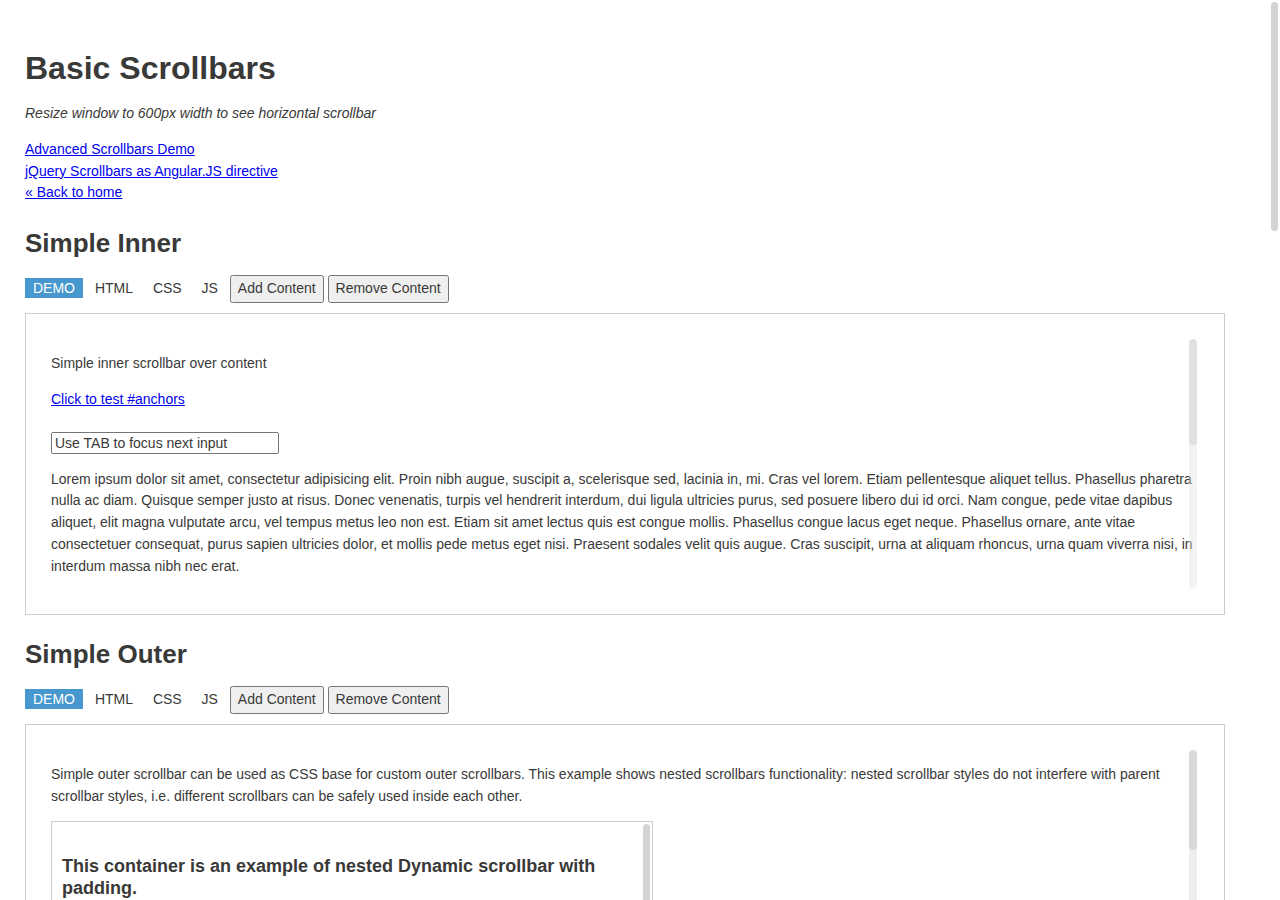
<file: js/jquery.scrollbar-gh-pages/demo/basic.html>
<!DOCTYPE html>
<html>
    <head>
        <title>jQuery Scrollbar Demo</title>
        <meta http-equiv="Content-Type" content="text/html; charset=UTF-8">
        <link rel="stylesheet" href="../includes/style.css" />
        <link rel="stylesheet" href="../includes/prettify/prettify.css" />

        <script src="../includes/prettify/prettify.js"></script>
        <script src="../includes/jquery.js"></script>
        <script src="../jquery.scrollbar.js"></script>
        <script>
            jQuery(function($){

                function getAlignedText(text){
                    text = text.split('\n');
                    while(text.length > 0 && $.trim(text[0]) == ''){
                        text.shift();
                    }
                    var tabs = (text[0] || '').replace(/^(\s+).+$/, '$1');
                    for(var i=0; i<text.length; i++){
                        text[i] = text[i].replace(tabs, '');
                    }
                    if(text.length > 0 && text[text.length - 1].match(/^\s*$/)){
                        text.pop();
                    }
                    return text.join('\n');
                }

                $('.container').each(function(){

                    var content =  $(this).find('.content');
                    var controls = $(this).find('.controls');

                    $('<pre></pre>').addClass('prettyprint linenums lang-html').text(getAlignedText(content.find('.demo').html())).appendTo(content.find('.html'));
                    $('<pre></pre>').addClass('prettyprint linenums lang-css').text(getAlignedText($('#css-common').html()) + "\n" + getAlignedText(content.find('style').html())).appendTo(content.find('.css'));
                    $('<pre></pre>').addClass('prettyprint linenums lang-js').text(getAlignedText(content.find('script').html())).appendTo(content.find('.js'));

                    controls.on('click', 'span', function(){
                        content.find('.' + $(this).removeClass('active').attr('class')).show().siblings('div').hide();
                        $(this).addClass('active').siblings('span').removeClass('active');
                    });
                    controls.find('.demo').click();
                });

                $('.container').on('click', '.add-content', function(){
                    $('#lorem-ipsum').clone().removeAttr('id').appendTo($(this).closest('.container').find('.scroll-content'));
                    return false;
                });
                $('.container').on('click', '.remove-content', function(){
                    $(this).closest('.container').find('.scroll-content').find('p').not('.permanent').last().remove();
                    return false;
                });

                window.prettyPrint && prettyPrint();
                $('.wrapper').scrollbar();
            });
        </script>

        <script type="text/javascript">
            if(window.location.href.match(/gromo.github.io/i)){
                (function(i,s,o,g,r,a,m){i['GoogleAnalyticsObject']=r;i[r]=i[r]||function(){
                        (i[r].q=i[r].q||[]).push(arguments)},i[r].l=1*new Date();a=s.createElement(o),
                    m=s.getElementsByTagName(o)[0];a.async=1;a.src=g;m.parentNode.insertBefore(a,m)
                })(window,document,'script','//www.google-analytics.com/analytics.js','ga');

                ga('create', 'UA-52878040-1', 'auto');
                ga('send', 'pageview');
            }
        </script>

        <style type="text/css" id="css-common">
            /*************** SCROLLBAR BASE CSS ***************/

            .scroll-wrapper {
                overflow: hidden !important;
                padding: 0 !important;
                position: relative;
            }

            .scroll-wrapper > .scroll-content {
                border: none !important;
                box-sizing: content-box !important;
                height: auto;
                left: 0;
                margin: 0;
                max-height: none;
                max-width: none !important;
                overflow: scroll !important;
                padding: 0;
                position: relative !important;
                top: 0;
                width: auto !important;
            }

            .scroll-wrapper > .scroll-content::-webkit-scrollbar {
                height: 0;
                width: 0;
            }

            .scroll-element {
                display: none;
            }
            .scroll-element, .scroll-element div {
                box-sizing: content-box;
            }

            .scroll-element.scroll-x.scroll-scrollx_visible,
            .scroll-element.scroll-y.scroll-scrolly_visible {
                display: block;
            }

            .scroll-element .scroll-bar,
            .scroll-element .scroll-arrow {
                cursor: default;
            }

            .scroll-textarea {
                border: 1px solid #cccccc;
                border-top-color: #999999;
            }
            .scroll-textarea > .scroll-content {
                overflow: hidden !important;
            }
            .scroll-textarea > .scroll-content > textarea {
                border: none !important;
                box-sizing: border-box;
                height: 100% !important;
                margin: 0;
                max-height: none !important;
                max-width: none !important;
                overflow: scroll !important;
                outline: none;
                padding: 2px;
                position: relative !important;
                top: 0;
                width: 100% !important;
            }
            .scroll-textarea > .scroll-content > textarea::-webkit-scrollbar {
                height: 0;
                width: 0;
            }




        </style>
    </head>
    <body>
        <div class="wrapper scrollbar-dynamic">
            <div class="page-content">

                <h1>Basic Scrollbars</h1>
                <p style="font-style:italic;">Resize window to 600px width to see horizontal scrollbar</p>

                <a href="advanced.html">Advanced Scrollbars Demo</a><br/>
                <a href="angular.html">jQuery Scrollbars as Angular.JS directive</a><br/>
                <a href="../">&laquo; Back to home</a>

                <p id="lorem-ipsum">
                    Lorem ipsum dolor sit amet, consectetur adipisicing elit. Proin nibh augue, suscipit a,
                    scelerisque sed, lacinia in, mi. Cras vel lorem. Etiam pellentesque aliquet tellus.
                    Phasellus pharetra nulla ac diam. Quisque semper justo at risus. Donec venenatis, turpis vel
                    hendrerit interdum, dui ligula ultricies purus, sed posuere libero dui id orci. Nam congue,
                    pede vitae dapibus aliquet, elit magna vulputate arcu, vel tempus metus leo non est. Etiam
                    sit amet lectus quis est congue mollis. Phasellus congue lacus eget neque. Phasellus ornare,
                    ante vitae consectetuer consequat, purus sapien ultricies dolor, et mollis pede metus eget
                    nisi. Praesent sodales velit quis augue. Cras suscipit, urna at aliquam rhoncus, urna quam
                    viverra nisi, in interdum massa nibh nec erat.
                </p>

                <div class="container">
                    <h2>Simple Inner</h2>
                    <div class="controls">
                        <span class="demo">DEMO</span>
                        <span class="html">HTML</span>
                        <span class="css">CSS</span>
                        <span class="js">JS</span>
                        <button class="add-content">Add Content</button>
                        <button class="remove-content">Remove Content</button>
                    </div>
                    <div class="content">
                        <style type="text/css">

                            /*************** SIMPLE INNER SCROLLBAR ***************/

                            .scrollbar-inner > .scroll-element,
                            .scrollbar-inner > .scroll-element div
                            {
                                border: none;
                                margin: 0;
                                padding: 0;
                                position: absolute;
                                z-index: 10;
                            }

                            .scrollbar-inner > .scroll-element div {
                                display: block;
                                height: 100%;
                                left: 0;
                                top: 0;
                                width: 100%;
                            }

                            .scrollbar-inner > .scroll-element.scroll-x {
                                bottom: 2px;
                                height: 8px;
                                left: 0;
                                width: 100%;
                            }

                            .scrollbar-inner > .scroll-element.scroll-y {
                                height: 100%;
                                right: 2px;
                                top: 0;
                                width: 8px;
                            }

                            .scrollbar-inner > .scroll-element .scroll-element_outer {
                                overflow: hidden;
                            }

                            .scrollbar-inner > .scroll-element .scroll-element_outer,
                            .scrollbar-inner > .scroll-element .scroll-element_track,
                            .scrollbar-inner > .scroll-element .scroll-bar {
                                -webkit-border-radius: 8px;
                                -moz-border-radius: 8px;
                                border-radius: 8px;
                            }

                            .scrollbar-inner > .scroll-element .scroll-element_track,
                            .scrollbar-inner > .scroll-element .scroll-bar {
                                -ms-filter:"progid:DXImageTransform.Microsoft.Alpha(Opacity=40)";
                                filter: alpha(opacity=40);
                                opacity: 0.4;
                            }

                            .scrollbar-inner > .scroll-element .scroll-element_track { background-color: #e0e0e0; }
                            .scrollbar-inner > .scroll-element .scroll-bar { background-color: #c2c2c2; }
                            .scrollbar-inner > .scroll-element:hover .scroll-bar { background-color: #919191; }
                            .scrollbar-inner > .scroll-element.scroll-draggable .scroll-bar { background-color: #919191; }


                            /* update scrollbar offset if both scrolls are visible */

                            .scrollbar-inner > .scroll-element.scroll-x.scroll-scrolly_visible .scroll-element_track { left: -12px; }
                            .scrollbar-inner > .scroll-element.scroll-y.scroll-scrollx_visible .scroll-element_track { top: -12px; }


                            .scrollbar-inner > .scroll-element.scroll-x.scroll-scrolly_visible .scroll-element_size { left: -12px; }
                            .scrollbar-inner > .scroll-element.scroll-y.scroll-scrollx_visible .scroll-element_size { top: -12px; }

                        </style>
                        <script type="text/javascript">
                            jQuery(document).ready(function(){
                                jQuery('.scrollbar-inner').scrollbar();
                            });
                        </script>
                        <div class="demo">
                            <div class="scrollbar-inner">
                                <p class="permanent">
                                    Simple inner scrollbar over content
                                </p>
                                <p class="permanent">
                                    <a href="#anchor">Click to test #anchors</a><br/><br/>
                                    <input type="text" value="Use TAB to focus next input" style="max-width:220px; width: 100%;">
                                </p>
                                <p>
                                    Lorem ipsum dolor sit amet, consectetur adipisicing elit. Proin nibh augue, suscipit a,
                                    scelerisque sed, lacinia in, mi. Cras vel lorem. Etiam pellentesque aliquet tellus.
                                    Phasellus pharetra nulla ac diam. Quisque semper justo at risus. Donec venenatis, turpis vel
                                    hendrerit interdum, dui ligula ultricies purus, sed posuere libero dui id orci. Nam congue,
                                    pede vitae dapibus aliquet, elit magna vulputate arcu, vel tempus metus leo non est. Etiam
                                    sit amet lectus quis est congue mollis. Phasellus congue lacus eget neque. Phasellus ornare,
                                    ante vitae consectetuer consequat, purus sapien ultricies dolor, et mollis pede metus eget
                                    nisi. Praesent sodales velit quis augue. Cras suscipit, urna at aliquam rhoncus, urna quam
                                    viverra nisi, in interdum massa nibh nec erat.
                                </p>
                                <p>
                                    Lorem ipsum dolor sit amet, consectetur adipisicing elit. Proin nibh augue, suscipit a,
                                    scelerisque sed, lacinia in, mi. Cras vel lorem. Etiam pellentesque aliquet tellus.
                                    Phasellus pharetra nulla ac diam. Quisque semper justo at risus. Donec venenatis, turpis vel
                                    hendrerit interdum, dui ligula ultricies purus, sed posuere libero dui id orci. Nam congue,
                                    pede vitae dapibus aliquet, elit magna vulputate arcu, vel tempus metus leo non est. Etiam
                                    sit amet lectus quis est congue mollis. Phasellus congue lacus eget neque. Phasellus ornare,
                                    ante vitae consectetuer consequat, purus sapien ultricies dolor, et mollis pede metus eget
                                    nisi. Praesent sodales velit quis augue. Cras suscipit, urna at aliquam rhoncus, urna quam
                                    viverra nisi, in interdum massa nibh nec erat.
                                </p>
                                <p>
                                    Lorem ipsum dolor sit amet, consectetur adipisicing elit. Proin nibh augue, suscipit a,
                                    scelerisque sed, lacinia in, mi. Cras vel lorem. Etiam pellentesque aliquet tellus.
                                    Phasellus pharetra nulla ac diam. Quisque semper justo at risus. Donec venenatis, turpis vel
                                    hendrerit interdum, dui ligula ultricies purus, sed posuere libero dui id orci. Nam congue,
                                    pede vitae dapibus aliquet, elit magna vulputate arcu, vel tempus metus leo non est. Etiam
                                    sit amet lectus quis est congue mollis. Phasellus congue lacus eget neque. Phasellus ornare,
                                    ante vitae consectetuer consequat, purus sapien ultricies dolor, et mollis pede metus eget
                                    nisi. Praesent sodales velit quis augue. Cras suscipit, urna at aliquam rhoncus, urna quam
                                    viverra nisi, in interdum massa nibh nec erat.
                                </p>
                                <input type="text"><br/>
                                <h3 id="anchor">Anchor</h3>
                            </div>
                        </div>
                        <div class="html"></div>
                        <div class="css"></div>
                        <div class="js"></div>
                    </div>
                </div>

                <div class="container">
                    <h2>Simple Outer</h2>
                    <div class="controls">
                        <span class="demo">DEMO</span>
                        <span class="html">HTML</span>
                        <span class="css">CSS</span>
                        <span class="js">JS</span>
                        <button class="add-content">Add Content</button>
                        <button class="remove-content">Remove Content</button>
                    </div>
                    <div class="content">
                        <style type="text/css">

                            /*************** SIMPLE OUTER SCROLLBAR ***************/

                            .scrollbar-outer > .scroll-element,
                            .scrollbar-outer > .scroll-element div
                            {
                                border: none;
                                margin: 0;
                                padding: 0;
                                position: absolute;
                                z-index: 10;
                            }

                            .scrollbar-outer > .scroll-element {
                                background-color: #ffffff;
                            }

                            .scrollbar-outer > .scroll-element div {
                                display: block;
                                height: 100%;
                                left: 0;
                                top: 0;
                                width: 100%;
                            }

                            .scrollbar-outer > .scroll-element.scroll-x {
                                bottom: 0;
                                height: 12px;
                                left: 0;
                                width: 100%;
                            }

                            .scrollbar-outer > .scroll-element.scroll-y {
                                height: 100%;
                                right: 0;
                                top: 0;
                                width: 12px;
                            }

                            .scrollbar-outer > .scroll-element.scroll-x .scroll-element_outer { height: 8px; top: 2px; }
                            .scrollbar-outer > .scroll-element.scroll-y .scroll-element_outer { left: 2px; width: 8px; }

                            .scrollbar-outer > .scroll-element .scroll-element_outer { overflow: hidden; }
                            .scrollbar-outer > .scroll-element .scroll-element_track { background-color: #eeeeee; }

                            .scrollbar-outer > .scroll-element .scroll-element_outer,
                            .scrollbar-outer > .scroll-element .scroll-element_track,
                            .scrollbar-outer > .scroll-element .scroll-bar {
                                -webkit-border-radius: 8px;
                                -moz-border-radius: 8px;
                                border-radius: 8px;
                            }

                            .scrollbar-outer > .scroll-element .scroll-bar { background-color: #d9d9d9; }
                            .scrollbar-outer > .scroll-element .scroll-bar:hover { background-color: #c2c2c2; }
                            .scrollbar-outer > .scroll-element.scroll-draggable .scroll-bar { background-color: #919191; }


                            /* scrollbar height/width & offset from container borders */

                            .scrollbar-outer > .scroll-content.scroll-scrolly_visible { left: -12px; margin-left: 12px; }
                            .scrollbar-outer > .scroll-content.scroll-scrollx_visible { top:  -12px; margin-top:  12px; }

                            .scrollbar-outer > .scroll-element.scroll-x .scroll-bar { min-width: 10px; }
                            .scrollbar-outer > .scroll-element.scroll-y .scroll-bar { min-height: 10px; }


                            /* update scrollbar offset if both scrolls are visible */

                            .scrollbar-outer > .scroll-element.scroll-x.scroll-scrolly_visible .scroll-element_track { left: -14px; }
                            .scrollbar-outer > .scroll-element.scroll-y.scroll-scrollx_visible .scroll-element_track { top: -14px; }

                            .scrollbar-outer > .scroll-element.scroll-x.scroll-scrolly_visible .scroll-element_size { left: -14px; }
                            .scrollbar-outer > .scroll-element.scroll-y.scroll-scrollx_visible .scroll-element_size { top: -14px; }

                        </style>
                        <script type="text/javascript">
                            jQuery(document).ready(function(){
                                jQuery('.scrollbar-outer').scrollbar();
                            });
                        </script>
                        <div class="demo">
                            <div class="scrollbar-outer">
                                <p class="permanent">
                                    Simple outer scrollbar can be used as CSS base for custom outer scrollbars.
                                    This example shows nested scrollbars functionality: nested scrollbar styles do not
                                    interfere with parent scrollbar styles, i.e. different scrollbars can be safely used
                                    inside each other.
                                </p>
                                <div class="inner-content scrollbar-dynamic">
                                    <div style="padding: 10px;">
                                        <h4>
                                            This container is an example of nested Dynamic scrollbar with padding.
                                        </h4>
                                        <p>
                                            Lorem ipsum dolor sit amet, consectetur adipisicing elit. Proin nibh augue, suscipit a,
                                            scelerisque sed, lacinia in, mi. Cras vel lorem. Etiam pellentesque aliquet tellus.
                                            Phasellus pharetra nulla ac diam. Quisque semper justo at risus. Donec venenatis, turpis vel
                                            hendrerit interdum, dui ligula ultricies purus, sed posuere libero dui id orci. Nam congue,
                                            pede vitae dapibus aliquet, elit magna vulputate arcu, vel tempus metus leo non est. Etiam
                                            sit amet lectus quis est congue mollis. Phasellus congue lacus eget neque. Phasellus ornare,
                                            ante vitae consectetuer consequat, purus sapien ultricies dolor, et mollis pede metus eget
                                            nisi. Praesent sodales velit quis augue. Cras suscipit, urna at aliquam rhoncus, urna quam
                                            viverra nisi, in interdum massa nibh nec erat.
                                        </p>
                                    </div>
                                </div>
                                <p>
                                    Lorem ipsum dolor sit amet, consectetur adipisicing elit. Proin nibh augue, suscipit a,
                                    scelerisque sed, lacinia in, mi. Cras vel lorem. Etiam pellentesque aliquet tellus.
                                    Phasellus pharetra nulla ac diam. Quisque semper justo at risus. Donec venenatis, turpis vel
                                    hendrerit interdum, dui ligula ultricies purus, sed posuere libero dui id orci. Nam congue,
                                    pede vitae dapibus aliquet, elit magna vulputate arcu, vel tempus metus leo non est. Etiam
                                    sit amet lectus quis est congue mollis. Phasellus congue lacus eget neque. Phasellus ornare,
                                    ante vitae consectetuer consequat, purus sapien ultricies dolor, et mollis pede metus eget
                                    nisi. Praesent sodales velit quis augue. Cras suscipit, urna at aliquam rhoncus, urna quam
                                    viverra nisi, in interdum massa nibh nec erat.
                                </p>
                                <p>
                                    Lorem ipsum dolor sit amet, consectetur adipisicing elit. Proin nibh augue, suscipit a,
                                    scelerisque sed, lacinia in, mi. Cras vel lorem. Etiam pellentesque aliquet tellus.
                                    Phasellus pharetra nulla ac diam. Quisque semper justo at risus. Donec venenatis, turpis vel
                                    hendrerit interdum, dui ligula ultricies purus, sed posuere libero dui id orci. Nam congue,
                                    pede vitae dapibus aliquet, elit magna vulputate arcu, vel tempus metus leo non est. Etiam
                                    sit amet lectus quis est congue mollis. Phasellus congue lacus eget neque. Phasellus ornare,
                                    ante vitae consectetuer consequat, purus sapien ultricies dolor, et mollis pede metus eget
                                    nisi. Praesent sodales velit quis augue. Cras suscipit, urna at aliquam rhoncus, urna quam
                                    viverra nisi, in interdum massa nibh nec erat.
                                </p>
                                <p>
                                    Lorem ipsum dolor sit amet, consectetur adipisicing elit. Proin nibh augue, suscipit a,
                                    scelerisque sed, lacinia in, mi. Cras vel lorem. Etiam pellentesque aliquet tellus.
                                    Phasellus pharetra nulla ac diam. Quisque semper justo at risus. Donec venenatis, turpis vel
                                    hendrerit interdum, dui ligula ultricies purus, sed posuere libero dui id orci. Nam congue,
                                    pede vitae dapibus aliquet, elit magna vulputate arcu, vel tempus metus leo non est. Etiam
                                    sit amet lectus quis est congue mollis. Phasellus congue lacus eget neque. Phasellus ornare,
                                    ante vitae consectetuer consequat, purus sapien ultricies dolor, et mollis pede metus eget
                                    nisi. Praesent sodales velit quis augue. Cras suscipit, urna at aliquam rhoncus, urna quam
                                    viverra nisi, in interdum massa nibh nec erat.
                                </p>
                            </div>
                        </div>
                        <div class="html"></div>
                        <div class="css"></div>
                        <div class="js"></div>
                    </div>
                </div>

                <div class="container">
                    <h2>Mac OS X Lion</h2>
                    <div class="controls">
                        <span class="demo">DEMO</span>
                        <span class="html">HTML</span>
                        <span class="css">CSS</span>
                        <span class="js">JS</span>
                        <button class="add-content">Add Content</button>
                        <button class="remove-content">Remove Content</button>
                    </div>
                    <div class="content">
                        <style type="text/css">

                            /*************** SCROLLBAR MAC OS X ***************/

                            .scrollbar-macosx > .scroll-element,
                            .scrollbar-macosx > .scroll-element div
                            {
                                background: none;
                                border: none;
                                margin: 0;
                                padding: 0;
                                position: absolute;
                                z-index: 10;
                            }

                            .scrollbar-macosx > .scroll-element div {
                                display: block;
                                height: 100%;
                                left: 0;
                                top: 0;
                                width: 100%;
                            }

                            .scrollbar-macosx > .scroll-element .scroll-element_track { display: none; }
                            .scrollbar-macosx > .scroll-element .scroll-bar {
                                background-color: #6C6E71;
                                display: block;

                                -ms-filter:"progid:DXImageTransform.Microsoft.Alpha(Opacity=0)";
                                filter: alpha(opacity=0);
                                opacity: 0;

                                -webkit-border-radius: 7px;
                                -moz-border-radius: 7px;
                                border-radius: 7px;

                                -webkit-transition: opacity 0.2s linear;
                                -moz-transition: opacity 0.2s linear;
                                -o-transition: opacity 0.2s linear;
                                -ms-transition: opacity 0.2s linear;
                                transition: opacity 0.2s linear;
                            }
                            .scrollbar-macosx:hover > .scroll-element .scroll-bar,
                            .scrollbar-macosx > .scroll-element.scroll-draggable .scroll-bar {
                                -ms-filter:"progid:DXImageTransform.Microsoft.Alpha(Opacity=70)";
                                filter: alpha(opacity=70);
                                opacity: 0.7;
                            }


                            .scrollbar-macosx > .scroll-element.scroll-x {
                                bottom: 0px;
                                height: 0px;
                                left: 0;
                                min-width: 100%;
                                overflow: visible;
                                width: 100%;
                            }

                            .scrollbar-macosx > .scroll-element.scroll-y {
                                height: 100%;
                                min-height: 100%;
                                right: 0px;
                                top: 0;
                                width: 0px;
                            }

                            /* scrollbar height/width & offset from container borders */
                            .scrollbar-macosx > .scroll-element.scroll-x .scroll-bar { height: 7px; min-width: 10px; top: -9px; }
                            .scrollbar-macosx > .scroll-element.scroll-y .scroll-bar { left: -9px; min-height: 10px; width: 7px; }

                            .scrollbar-macosx > .scroll-element.scroll-x .scroll-element_outer { left: 2px; }
                            .scrollbar-macosx > .scroll-element.scroll-x .scroll-element_size { left: -4px; }

                            .scrollbar-macosx > .scroll-element.scroll-y .scroll-element_outer { top: 2px; }
                            .scrollbar-macosx > .scroll-element.scroll-y .scroll-element_size { top: -4px; }

                            /* update scrollbar offset if both scrolls are visible */
                            .scrollbar-macosx > .scroll-element.scroll-x.scroll-scrolly_visible .scroll-element_size { left: -11px; }
                            .scrollbar-macosx > .scroll-element.scroll-y.scroll-scrollx_visible .scroll-element_size { top: -11px; }

                        </style>
                        <script type="text/javascript">
                            jQuery(document).ready(function(){
                                jQuery('.scrollbar-macosx').scrollbar();
                            });
                        </script>
                        <div class="demo">
                            <div class="scrollbar-macosx">
                                <p class="permanent">
                                    Traditionally scrollbars are permanently displayed whenever an area of a webpage is
                                    scrollable. By contrast, scrollbars in OSX Lion are hidden from sight, and revealed only
                                    when scrolling content. In this example, scrollbars are revealed when mouse is over content.
                                </p>
                                <p>
                                    Lorem ipsum dolor sit amet, consectetur adipisicing elit. Proin nibh augue, suscipit a,
                                    scelerisque sed, lacinia in, mi. Cras vel lorem. Etiam pellentesque aliquet tellus.
                                    Phasellus pharetra nulla ac diam. Quisque semper justo at risus. Donec venenatis, turpis vel
                                    hendrerit interdum, dui ligula ultricies purus, sed posuere libero dui id orci. Nam congue,
                                    pede vitae dapibus aliquet, elit magna vulputate arcu, vel tempus metus leo non est. Etiam
                                    sit amet lectus quis est congue mollis. Phasellus congue lacus eget neque. Phasellus ornare,
                                    ante vitae consectetuer consequat, purus sapien ultricies dolor, et mollis pede metus eget
                                    nisi. Praesent sodales velit quis augue. Cras suscipit, urna at aliquam rhoncus, urna quam
                                    viverra nisi, in interdum massa nibh nec erat.
                                </p>
                                <p>
                                    Lorem ipsum dolor sit amet, consectetur adipisicing elit. Proin nibh augue, suscipit a,
                                    scelerisque sed, lacinia in, mi. Cras vel lorem. Etiam pellentesque aliquet tellus.
                                    Phasellus pharetra nulla ac diam. Quisque semper justo at risus. Donec venenatis, turpis vel
                                    hendrerit interdum, dui ligula ultricies purus, sed posuere libero dui id orci. Nam congue,
                                    pede vitae dapibus aliquet, elit magna vulputate arcu, vel tempus metus leo non est. Etiam
                                    sit amet lectus quis est congue mollis. Phasellus congue lacus eget neque. Phasellus ornare,
                                    ante vitae consectetuer consequat, purus sapien ultricies dolor, et mollis pede metus eget
                                    nisi. Praesent sodales velit quis augue. Cras suscipit, urna at aliquam rhoncus, urna quam
                                    viverra nisi, in interdum massa nibh nec erat.
                                </p>
                                <p>
                                    Lorem ipsum dolor sit amet, consectetur adipisicing elit. Proin nibh augue, suscipit a,
                                    scelerisque sed, lacinia in, mi. Cras vel lorem. Etiam pellentesque aliquet tellus.
                                    Phasellus pharetra nulla ac diam. Quisque semper justo at risus. Donec venenatis, turpis vel
                                    hendrerit interdum, dui ligula ultricies purus, sed posuere libero dui id orci. Nam congue,
                                    pede vitae dapibus aliquet, elit magna vulputate arcu, vel tempus metus leo non est. Etiam
                                    sit amet lectus quis est congue mollis. Phasellus congue lacus eget neque. Phasellus ornare,
                                    ante vitae consectetuer consequat, purus sapien ultricies dolor, et mollis pede metus eget
                                    nisi. Praesent sodales velit quis augue. Cras suscipit, urna at aliquam rhoncus, urna quam
                                    viverra nisi, in interdum massa nibh nec erat.
                                </p>
                            </div>
                        </div>
                        <div class="html"></div>
                        <div class="css"></div>
                        <div class="js"></div>
                    </div>
                </div>

                <div class="container">
                    <h2>Light</h2>
                    <div class="controls">
                        <span class="demo">DEMO</span>
                        <span class="html">HTML</span>
                        <span class="css">CSS</span>
                        <span class="js">JS</span>
                        <button class="add-content">Add Content</button>
                        <button class="remove-content">Remove Content</button>
                    </div>
                    <div class="content">
                        <style type="text/css">

                            /*************** SCROLLBAR LIGHT ***************/

                            .scrollbar-light > .scroll-element,
                            .scrollbar-light > .scroll-element div {
                                border: none;
                                margin: 0;
                                overflow: hidden;
                                padding: 0;
                                position: absolute;
                                z-index: 10;
                            }

                            .scrollbar-light > .scroll-element {
                                background-color: #ffffff;
                            }

                            .scrollbar-light > .scroll-element div {
                                display: block;
                                height: 100%;
                                left: 0;
                                top: 0;
                                width: 100%;
                            }

                            .scrollbar-light > .scroll-element .scroll-element_outer {
                                -webkit-border-radius: 10px;
                                -moz-border-radius: 10px;
                                border-radius: 10px;
                            }

                            .scrollbar-light > .scroll-element .scroll-element_size {
                                background: #dbdbdb;
                                background: url([data-uri]);
                                background: -moz-linear-gradient(left, #dbdbdb 0%, #e8e8e8 100%);
                                background: -webkit-gradient(linear, left top, right top, color-stop(0%,#dbdbdb), color-stop(100%,#e8e8e8));
                                background: -webkit-linear-gradient(left, #dbdbdb 0%,#e8e8e8 100%);
                                background: -o-linear-gradient(left, #dbdbdb 0%,#e8e8e8 100%);
                                background: -ms-linear-gradient(left, #dbdbdb 0%,#e8e8e8 100%);
                                background: linear-gradient(to right, #dbdbdb 0%,#e8e8e8 100%);

                                -webkit-border-radius: 10px;
                                -moz-border-radius: 10px;
                                border-radius: 10px;
                            }

                            .scrollbar-light > .scroll-element.scroll-x {
                                bottom: 0;
                                height: 17px;
                                left: 0;
                                min-width: 100%;
                                width: 100%;
                            }

                            .scrollbar-light > .scroll-element.scroll-y {
                                height: 100%;
                                min-height: 100%;
                                right: 0;
                                top: 0;
                                width: 17px;
                            }

                            .scrollbar-light > .scroll-element .scroll-bar {
                                background: #fefefe;
                                background: url([data-uri]);
                                background: -moz-linear-gradient(left, #fefefe 0%, #f5f5f5 100%);
                                background: -webkit-gradient(linear, left top, right top, color-stop(0%,#fefefe), color-stop(100%,#f5f5f5));
                                background: -webkit-linear-gradient(left, #fefefe 0%,#f5f5f5 100%);
                                background: -o-linear-gradient(left, #fefefe 0%,#f5f5f5 100%);
                                background: -ms-linear-gradient(left, #fefefe 0%,#f5f5f5 100%);
                                background: linear-gradient(to right, #fefefe 0%,#f5f5f5 100%);

                                border: 1px solid #dbdbdb;
                                -webkit-border-radius: 10px;
                                -moz-border-radius: 10px;
                                border-radius: 10px;
                            }

                            /* scrollbar height/width & offset from container borders */

                            .scrollbar-light > .scroll-content.scroll-scrolly_visible { left: -17px; margin-left: 17px; }
                            .scrollbar-light > .scroll-content.scroll-scrollx_visible { top:  -17px; margin-top:  17px; }

                            .scrollbar-light > .scroll-element.scroll-x .scroll-bar { height: 10px; min-width: 10px; top: 0px; }
                            .scrollbar-light > .scroll-element.scroll-y .scroll-bar { left: 0px; min-height: 10px; width: 10px; }

                            .scrollbar-light > .scroll-element.scroll-x .scroll-element_outer { height: 12px; left: 2px; top: 2px; }
                            .scrollbar-light > .scroll-element.scroll-x .scroll-element_size { left: -4px; }

                            .scrollbar-light > .scroll-element.scroll-y .scroll-element_outer { left: 2px; top: 2px; width: 12px; }
                            .scrollbar-light > .scroll-element.scroll-y .scroll-element_size { top: -4px; }

                            /* update scrollbar offset if both scrolls are visible */

                            .scrollbar-light > .scroll-element.scroll-x.scroll-scrolly_visible .scroll-element_size { left: -19px; }
                            .scrollbar-light > .scroll-element.scroll-y.scroll-scrollx_visible .scroll-element_size { top: -19px; }

                            .scrollbar-light > .scroll-element.scroll-x.scroll-scrolly_visible .scroll-element_track { left: -19px; }
                            .scrollbar-light > .scroll-element.scroll-y.scroll-scrollx_visible .scroll-element_track { top: -19px; }

                        </style>
                        <script type="text/javascript">
                            jQuery(document).ready(function(){
                                jQuery('.scrollbar-light').scrollbar();
                            });
                        </script>
                        <div class="demo">
                            <div class="scrollbar-light">
                                <input type="text">
                                <p class="permanent">
                                    Light version of scrollbar is great for different custom design solutions.
                                </p>
                                <p>
                                    Lorem ipsum dolor sit amet, consectetur adipisicing elit. Proin nibh augue, suscipit a,
                                    scelerisque sed, lacinia in, mi. Cras vel lorem. Etiam pellentesque aliquet tellus.
                                    Phasellus pharetra nulla ac diam. Quisque semper justo at risus. Donec venenatis, turpis vel
                                    hendrerit interdum, dui ligula ultricies purus, sed posuere libero dui id orci. Nam congue,
                                    pede vitae dapibus aliquet, elit magna vulputate arcu, vel tempus metus leo non est. Etiam
                                    sit amet lectus quis est congue mollis. Phasellus congue lacus eget neque. Phasellus ornare,
                                    ante vitae consectetuer consequat, purus sapien ultricies dolor, et mollis pede metus eget
                                    nisi. Praesent sodales velit quis augue. Cras suscipit, urna at aliquam rhoncus, urna quam
                                    viverra nisi, in interdum massa nibh nec erat.
                                </p>
                                <p>
                                    Lorem ipsum dolor sit amet, consectetur adipisicing elit. Proin nibh augue, suscipit a,
                                    scelerisque sed, lacinia in, mi. Cras vel lorem. Etiam pellentesque aliquet tellus.
                                    Phasellus pharetra nulla ac diam. Quisque semper justo at risus. Donec venenatis, turpis vel
                                    hendrerit interdum, dui ligula ultricies purus, sed posuere libero dui id orci. Nam congue,
                                    pede vitae dapibus aliquet, elit magna vulputate arcu, vel tempus metus leo non est. Etiam
                                    sit amet lectus quis est congue mollis. Phasellus congue lacus eget neque. Phasellus ornare,
                                    ante vitae consectetuer consequat, purus sapien ultricies dolor, et mollis pede metus eget
                                    nisi. Praesent sodales velit quis augue. Cras suscipit, urna at aliquam rhoncus, urna quam
                                    viverra nisi, in interdum massa nibh nec erat.
                                </p>
                                <p>
                                    Lorem ipsum dolor sit amet, consectetur adipisicing elit. Proin nibh augue, suscipit a,
                                    scelerisque sed, lacinia in, mi. Cras vel lorem. Etiam pellentesque aliquet tellus.
                                    Phasellus pharetra nulla ac diam. Quisque semper justo at risus. Donec venenatis, turpis vel
                                    hendrerit interdum, dui ligula ultricies purus, sed posuere libero dui id orci. Nam congue,
                                    pede vitae dapibus aliquet, elit magna vulputate arcu, vel tempus metus leo non est. Etiam
                                    sit amet lectus quis est congue mollis. Phasellus congue lacus eget neque. Phasellus ornare,
                                    ante vitae consectetuer consequat, purus sapien ultricies dolor, et mollis pede metus eget
                                    nisi. Praesent sodales velit quis augue. Cras suscipit, urna at aliquam rhoncus, urna quam
                                    viverra nisi, in interdum massa nibh nec erat.
                                </p>
                                <input type="text">
                            </div>
                        </div>
                        <div class="html"></div>
                        <div class="css"></div>
                        <div class="js"></div>
                    </div>
                </div>

                <div class="container">
                    <h2>Rail</h2>
                    <div class="controls">
                        <span class="demo">DEMO</span>
                        <span class="html">HTML</span>
                        <span class="css">CSS</span>
                        <span class="js">JS</span>
                        <button class="add-content">Add Content</button>
                        <button class="remove-content">Remove Content</button>
                    </div>
                    <div class="content">
                        <style type="text/css">

                            /*************** SCROLLBAR RAIL ***************/

                            .scrollbar-rail > .scroll-element,
                            .scrollbar-rail > .scroll-element div
                            {
                                border: none;
                                margin: 0;
                                overflow: hidden;
                                padding: 0;
                                position: absolute;
                                z-index: 10;
                            }

                            .scrollbar-rail > .scroll-element {
                                background-color: #ffffff;
                            }

                            .scrollbar-rail > .scroll-element div {
                                display: block;
                                height: 100%;
                                left: 0;
                                top: 0;
                                width: 100%;
                            }

                            .scrollbar-rail > .scroll-element .scroll-element_size {
                                background-color: #999;
                                background-color: rgba(0, 0, 0, 0.3);
                            }

                            .scrollbar-rail > .scroll-element .scroll-element_outer:hover .scroll-element_size {
                                background-color: #666;
                                background-color: rgba(0, 0, 0, 0.5);
                            }

                            .scrollbar-rail > .scroll-element.scroll-x {
                                bottom: 0;
                                height: 12px;
                                left: 0;
                                min-width: 100%;
                                padding: 3px 0 2px;
                                width: 100%;
                            }

                            .scrollbar-rail > .scroll-element.scroll-y {
                                height: 100%;
                                min-height: 100%;
                                padding: 0 2px 0 3px;
                                right: 0;
                                top: 0;
                                width: 12px;
                            }

                            .scrollbar-rail > .scroll-element .scroll-bar {
                                background-color: #d0b9a0;

                                -webkit-border-radius: 2px;
                                -moz-border-radius: 2px;
                                border-radius: 2px;

                                box-shadow: 1px 1px 3px rgba(0, 0, 0, 0.5);
                            }

                            .scrollbar-rail > .scroll-element .scroll-element_outer:hover .scroll-bar {
                                box-shadow: 1px 1px 3px rgba(0, 0, 0, 0.6);
                            }

                            /* scrollbar height/width & offset from container borders */

                            .scrollbar-rail > .scroll-content.scroll-scrolly_visible { left: -17px; margin-left: 17px; }
                            .scrollbar-rail > .scroll-content.scroll-scrollx_visible { margin-top: 17px; top: -17px; }

                            .scrollbar-rail > .scroll-element.scroll-x .scroll-bar { height: 10px; min-width: 10px; top: 1px; }
                            .scrollbar-rail > .scroll-element.scroll-y .scroll-bar { left: 1px; min-height: 10px; width: 10px; }

                            .scrollbar-rail > .scroll-element.scroll-x .scroll-element_outer { height: 15px; left: 5px; }
                            .scrollbar-rail > .scroll-element.scroll-x .scroll-element_size { height: 2px; left: -10px; top: 5px; }

                            .scrollbar-rail > .scroll-element.scroll-y .scroll-element_outer { top: 5px; width: 15px; }
                            .scrollbar-rail > .scroll-element.scroll-y .scroll-element_size { left: 5px; top: -10px; width: 2px; }

                            /* update scrollbar offset if both scrolls are visible */

                            .scrollbar-rail > .scroll-element.scroll-x.scroll-scrolly_visible .scroll-element_size { left: -25px; }
                            .scrollbar-rail > .scroll-element.scroll-y.scroll-scrollx_visible .scroll-element_size { top: -25px; }

                            .scrollbar-rail > .scroll-element.scroll-x.scroll-scrolly_visible .scroll-element_track { left: -25px; }
                            .scrollbar-rail > .scroll-element.scroll-y.scroll-scrollx_visible .scroll-element_track { top: -25px; }

                        </style>
                        <script type="text/javascript">
                            jQuery(document).ready(function(){
                                jQuery('.scrollbar-rail').scrollbar();
                            });
                        </script>
                        <div class="demo">
                            <div class="scrollbar-rail">
                                <p class="permanent">
                                    <strong>Scrollbar Rail</strong>
                                </p>
                                <p>
                                    Lorem ipsum dolor sit amet, consectetur adipisicing elit. Proin nibh augue, suscipit a,
                                    scelerisque sed, lacinia in, mi. Cras vel lorem. Etiam pellentesque aliquet tellus.
                                    Phasellus pharetra nulla ac diam. Quisque semper justo at risus. Donec venenatis, turpis vel
                                    hendrerit interdum, dui ligula ultricies purus, sed posuere libero dui id orci. Nam congue,
                                    pede vitae dapibus aliquet, elit magna vulputate arcu, vel tempus metus leo non est. Etiam
                                    sit amet lectus quis est congue mollis. Phasellus congue lacus eget neque. Phasellus ornare,
                                    ante vitae consectetuer consequat, purus sapien ultricies dolor, et mollis pede metus eget
                                    nisi. Praesent sodales velit quis augue. Cras suscipit, urna at aliquam rhoncus, urna quam
                                    viverra nisi, in interdum massa nibh nec erat.
                                </p>
                                <p>
                                    Lorem ipsum dolor sit amet, consectetur adipisicing elit. Proin nibh augue, suscipit a,
                                    scelerisque sed, lacinia in, mi. Cras vel lorem. Etiam pellentesque aliquet tellus.
                                    Phasellus pharetra nulla ac diam. Quisque semper justo at risus. Donec venenatis, turpis vel
                                    hendrerit interdum, dui ligula ultricies purus, sed posuere libero dui id orci. Nam congue,
                                    pede vitae dapibus aliquet, elit magna vulputate arcu, vel tempus metus leo non est. Etiam
                                    sit amet lectus quis est congue mollis. Phasellus congue lacus eget neque. Phasellus ornare,
                                    ante vitae consectetuer consequat, purus sapien ultricies dolor, et mollis pede metus eget
                                    nisi. Praesent sodales velit quis augue. Cras suscipit, urna at aliquam rhoncus, urna quam
                                    viverra nisi, in interdum massa nibh nec erat.
                                </p>
                                <p>
                                    Lorem ipsum dolor sit amet, consectetur adipisicing elit. Proin nibh augue, suscipit a,
                                    scelerisque sed, lacinia in, mi. Cras vel lorem. Etiam pellentesque aliquet tellus.
                                    Phasellus pharetra nulla ac diam. Quisque semper justo at risus. Donec venenatis, turpis vel
                                    hendrerit interdum, dui ligula ultricies purus, sed posuere libero dui id orci. Nam congue,
                                    pede vitae dapibus aliquet, elit magna vulputate arcu, vel tempus metus leo non est. Etiam
                                    sit amet lectus quis est congue mollis. Phasellus congue lacus eget neque. Phasellus ornare,
                                    ante vitae consectetuer consequat, purus sapien ultricies dolor, et mollis pede metus eget
                                    nisi. Praesent sodales velit quis augue. Cras suscipit, urna at aliquam rhoncus, urna quam
                                    viverra nisi, in interdum massa nibh nec erat.
                                </p>
                                <p>
                                    Lorem ipsum dolor sit amet, consectetur adipisicing elit. Proin nibh augue, suscipit a,
                                    scelerisque sed, lacinia in, mi. Cras vel lorem. Etiam pellentesque aliquet tellus.
                                    Phasellus pharetra nulla ac diam. Quisque semper justo at risus. Donec venenatis, turpis vel
                                    hendrerit interdum, dui ligula ultricies purus, sed posuere libero dui id orci. Nam congue,
                                    pede vitae dapibus aliquet, elit magna vulputate arcu, vel tempus metus leo non est. Etiam
                                    sit amet lectus quis est congue mollis. Phasellus congue lacus eget neque. Phasellus ornare,
                                    ante vitae consectetuer consequat, purus sapien ultricies dolor, et mollis pede metus eget
                                    nisi. Praesent sodales velit quis augue. Cras suscipit, urna at aliquam rhoncus, urna quam
                                    viverra nisi, in interdum massa nibh nec erat.
                                </p>
                            </div>
                        </div>
                        <div class="html"></div>
                        <div class="css"></div>
                        <div class="js"></div>
                    </div>
                </div>

                <div class="container">
                    <h2>Dynamic</h2>
                    <div class="controls">
                        <span class="demo">DEMO</span>
                        <span class="html">HTML</span>
                        <span class="css">CSS</span>
                        <span class="js">JS</span>
                        <button class="add-content">Add Content</button>
                        <button class="remove-content">Remove Content</button>
                    </div>
                    <div class="content">
                        <style type="text/css">

                            /*************** SCROLLBAR DYNAMIC ***************/

                            .scrollbar-dynamic > .scroll-element,
                            .scrollbar-dynamic > .scroll-element div
                            {
                                background: none;
                                border: none;
                                margin: 0;
                                padding: 0;
                                position: absolute;
                                z-index: 10;
                            }

                            .scrollbar-dynamic > .scroll-element div {
                                display: block;
                                height: 100%;
                                left: 0;
                                top: 0;
                                width: 100%;
                            }

                            .scrollbar-dynamic > .scroll-element.scroll-x {
                                bottom: 2px;
                                height: 7px;
                                left: 0;
                                min-width: 100%;
                                width: 100%;
                            }

                            .scrollbar-dynamic > .scroll-element.scroll-y {
                                height: 100%;
                                min-height: 100%;
                                right: 2px;
                                top: 0;
                                width: 7px;
                            }

                            .scrollbar-dynamic > .scroll-element .scroll-element_outer {
                                opacity: 0.3;

                                -webkit-border-radius: 12px;
                                -moz-border-radius: 12px;
                                border-radius: 12px;
                            }
                            .scrollbar-dynamic > .scroll-element .scroll-element_size {
                                background-color: #cccccc;
                                opacity: 0;

                                -webkit-border-radius: 12px;
                                -moz-border-radius: 12px;
                                border-radius: 12px;

                                -webkit-transition: opacity 0.2s;
                                -moz-transition: opacity 0.2s;
                                -o-transition: opacity 0.2s;
                                -ms-transition: opacity 0.2s;
                                transition: opacity 0.2s;
                            }

                            .scrollbar-dynamic > .scroll-element .scroll-bar {
                                background-color: #6c6e71;

                                -webkit-border-radius: 7px;
                                -moz-border-radius: 7px;
                                border-radius: 7px;
                            }

                            /* scrollbar height/width & offset from container borders */

                            .scrollbar-dynamic > .scroll-element.scroll-x .scroll-bar {
                                bottom: 0;
                                height: 7px;
                                min-width: 24px;
                                top: auto;
                            }
                            .scrollbar-dynamic > .scroll-element.scroll-y .scroll-bar {
                                left: auto;
                                min-height: 24px;
                                right: 0;
                                width: 7px;
                            }

                            .scrollbar-dynamic > .scroll-element.scroll-x .scroll-element_outer {
                                bottom: 0;
                                top: auto;
                                left: 2px;

                                -webkit-transition: height 0.2s;
                                -moz-transition: height 0.2s;
                                -o-transition: height 0.2s;
                                -ms-transition: height 0.2s;
                                transition: height 0.2s;
                            }

                            .scrollbar-dynamic > .scroll-element.scroll-y .scroll-element_outer {
                                left: auto;
                                right: 0;
                                top: 2px;

                                -webkit-transition: width 0.2s;
                                -moz-transition: width 0.2s;
                                -o-transition: width 0.2s;
                                -ms-transition: width 0.2s;
                                transition: width 0.2s;
                            }

                            .scrollbar-dynamic > .scroll-element.scroll-x .scroll-element_size { left: -4px; }
                            .scrollbar-dynamic > .scroll-element.scroll-y .scroll-element_size { top: -4px; }


                            /* update scrollbar offset if both scrolls are visible */

                            .scrollbar-dynamic > .scroll-element.scroll-x.scroll-scrolly_visible .scroll-element_size { left: -11px; }
                            .scrollbar-dynamic > .scroll-element.scroll-y.scroll-scrollx_visible .scroll-element_size { top: -11px; }


                            /* hover & drag */

                            .scrollbar-dynamic > .scroll-element:hover .scroll-element_outer,
                            .scrollbar-dynamic > .scroll-element.scroll-draggable .scroll-element_outer {
                                overflow: hidden;

                                -ms-filter:"progid:DXImageTransform.Microsoft.Alpha(Opacity=70)";
                                filter: alpha(opacity=70);
                                opacity: 0.7;
                            }
                            .scrollbar-dynamic > .scroll-element:hover .scroll-element_outer .scroll-element_size,
                            .scrollbar-dynamic > .scroll-element.scroll-draggable .scroll-element_outer .scroll-element_size {
                                opacity: 1;
                            }
                            .scrollbar-dynamic > .scroll-element:hover .scroll-element_outer .scroll-bar,
                            .scrollbar-dynamic > .scroll-element.scroll-draggable .scroll-element_outer .scroll-bar {
                                height: 100%;
                                width: 100%;

                                -webkit-border-radius: 12px;
                                -moz-border-radius: 12px;
                                border-radius: 12px;
                            }

                            .scrollbar-dynamic > .scroll-element.scroll-x:hover .scroll-element_outer,
                            .scrollbar-dynamic > .scroll-element.scroll-x.scroll-draggable .scroll-element_outer {
                                height: 20px;
                                min-height: 7px;
                            }
                            .scrollbar-dynamic > .scroll-element.scroll-y:hover .scroll-element_outer,
                            .scrollbar-dynamic > .scroll-element.scroll-y.scroll-draggable .scroll-element_outer {
                                min-width: 7px;
                                width: 20px;
                            }

                        </style>
                        <script type="text/javascript">
                            jQuery(document).ready(function(){
                                jQuery('.scrollbar-dynamic').scrollbar();
                            });
                        </script>
                        <div class="demo">
                            <div class="scrollbar-dynamic">
                                <p class="permanent">
                                    Dynamic scrollbar looks tiny and transparent, and does not interfere with reading content.
                                    It increases its size when mouse is over, showing also full scroll container.
                                    Because of bugs with opacity in IE, this scrollbar is not recommended for IE7-8.
                                </p>
                                <p>
                                    Lorem ipsum dolor sit amet, consectetur adipisicing elit. Proin nibh augue, suscipit a,
                                    scelerisque sed, lacinia in, mi. Cras vel lorem. Etiam pellentesque aliquet tellus.
                                    Phasellus pharetra nulla ac diam. Quisque semper justo at risus. Donec venenatis, turpis vel
                                    hendrerit interdum, dui ligula ultricies purus, sed posuere libero dui id orci. Nam congue,
                                    pede vitae dapibus aliquet, elit magna vulputate arcu, vel tempus metus leo non est. Etiam
                                    sit amet lectus quis est congue mollis. Phasellus congue lacus eget neque. Phasellus ornare,
                                    ante vitae consectetuer consequat, purus sapien ultricies dolor, et mollis pede metus eget
                                    nisi. Praesent sodales velit quis augue. Cras suscipit, urna at aliquam rhoncus, urna quam
                                    viverra nisi, in interdum massa nibh nec erat.
                                </p>
                                <p>
                                    Lorem ipsum dolor sit amet, consectetur adipisicing elit. Proin nibh augue, suscipit a,
                                    scelerisque sed, lacinia in, mi. Cras vel lorem. Etiam pellentesque aliquet tellus.
                                    Phasellus pharetra nulla ac diam. Quisque semper justo at risus. Donec venenatis, turpis vel
                                    hendrerit interdum, dui ligula ultricies purus, sed posuere libero dui id orci. Nam congue,
                                    pede vitae dapibus aliquet, elit magna vulputate arcu, vel tempus metus leo non est. Etiam
                                    sit amet lectus quis est congue mollis. Phasellus congue lacus eget neque. Phasellus ornare,
                                    ante vitae consectetuer consequat, purus sapien ultricies dolor, et mollis pede metus eget
                                    nisi. Praesent sodales velit quis augue. Cras suscipit, urna at aliquam rhoncus, urna quam
                                    viverra nisi, in interdum massa nibh nec erat.
                                </p>
                                <p>
                                    Lorem ipsum dolor sit amet, consectetur adipisicing elit. Proin nibh augue, suscipit a,
                                    scelerisque sed, lacinia in, mi. Cras vel lorem. Etiam pellentesque aliquet tellus.
                                    Phasellus pharetra nulla ac diam. Quisque semper justo at risus. Donec venenatis, turpis vel
                                    hendrerit interdum, dui ligula ultricies purus, sed posuere libero dui id orci. Nam congue,
                                    pede vitae dapibus aliquet, elit magna vulputate arcu, vel tempus metus leo non est. Etiam
                                    sit amet lectus quis est congue mollis. Phasellus congue lacus eget neque. Phasellus ornare,
                                    ante vitae consectetuer consequat, purus sapien ultricies dolor, et mollis pede metus eget
                                    nisi. Praesent sodales velit quis augue. Cras suscipit, urna at aliquam rhoncus, urna quam
                                    viverra nisi, in interdum massa nibh nec erat.
                                </p>
                                <p>
                                    Lorem ipsum dolor sit amet, consectetur adipisicing elit. Proin nibh augue, suscipit a,
                                    scelerisque sed, lacinia in, mi. Cras vel lorem. Etiam pellentesque aliquet tellus.
                                    Phasellus pharetra nulla ac diam. Quisque semper justo at risus. Donec venenatis, turpis vel
                                    hendrerit interdum, dui ligula ultricies purus, sed posuere libero dui id orci. Nam congue,
                                    pede vitae dapibus aliquet, elit magna vulputate arcu, vel tempus metus leo non est. Etiam
                                    sit amet lectus quis est congue mollis. Phasellus congue lacus eget neque. Phasellus ornare,
                                    ante vitae consectetuer consequat, purus sapien ultricies dolor, et mollis pede metus eget
                                    nisi. Praesent sodales velit quis augue. Cras suscipit, urna at aliquam rhoncus, urna quam
                                    viverra nisi, in interdum massa nibh nec erat.
                                </p>
                            </div>
                        </div>
                        <div class="html"></div>
                        <div class="css"></div>
                        <div class="js"></div>
                    </div>
                </div>

                <div class="container">
                    <h2>Google Chrome</h2>
                    <div class="controls">
                        <span class="demo">DEMO</span>
                        <span class="html">HTML</span>
                        <span class="css">CSS</span>
                        <span class="js">JS</span>
                        <button class="add-content">Add Content</button>
                        <button class="remove-content">Remove Content</button>
                    </div>
                    <div class="content">
                        <style type="text/css">

                            /*************** SCROLLBAR GOOGLE CHROME ***************/

                            .scrollbar-chrome > .scroll-element,
                            .scrollbar-chrome > .scroll-element div
                            {
                                border: none;
                                margin: 0;
                                overflow: hidden;
                                padding: 0;
                                position: absolute;
                                z-index: 10;
                            }

                            .scrollbar-chrome > .scroll-element {
                                background-color: #ffffff;
                            }

                            .scrollbar-chrome > .scroll-element div {
                                display: block;
                                height: 100%;
                                left: 0;
                                top: 0;
                                width: 100%;
                            }

                            .scrollbar-chrome > .scroll-element .scroll-element_outer {}

                            .scrollbar-chrome > .scroll-element .scroll-element_track {
                                background: #f1f1f1;
                                border: 1px solid #dbdbdb;
                            }

                            .scrollbar-chrome > .scroll-element.scroll-x {
                                bottom: 0;
                                height: 16px;
                                left: 0;
                                min-width: 100%;
                                width: 100%;
                            }

                            .scrollbar-chrome > .scroll-element.scroll-y {
                                height: 100%;
                                min-height: 100%;
                                right: 0;
                                top: 0;
                                width: 16px;
                            }

                            .scrollbar-chrome > .scroll-element .scroll-bar {
                                background-color: #d9d9d9;
                                border: 1px solid #bdbdbd;
                                cursor: default;

                                -webkit-border-radius: 2px;
                                -moz-border-radius: 2px;
                                border-radius: 2px;
                            }

                            .scrollbar-chrome > .scroll-element .scroll-bar:hover {
                                background-color: #c2c2c2;
                                border-color: #a9a9a9;
                            }

                            .scrollbar-chrome > .scroll-element.scroll-draggable .scroll-bar {
                                background-color: #919191;
                                border-color: #7e7e7e;
                            }

                            /* scrollbar height/width & offset from container borders */

                            .scrollbar-chrome > .scroll-content.scroll-scrolly_visible { left: -16px; margin-left: 16px; }
                            .scrollbar-chrome > .scroll-content.scroll-scrollx_visible { top:  -16px; margin-top:  16px; }

                            .scrollbar-chrome > .scroll-element.scroll-x .scroll-bar { height: 8px; min-width: 10px; top: 3px; }
                            .scrollbar-chrome > .scroll-element.scroll-y .scroll-bar { left: 3px; min-height: 10px; width: 8px; }

                            .scrollbar-chrome > .scroll-element.scroll-x .scroll-element_outer { border-left: 1px solid #dbdbdb; }
                            .scrollbar-chrome > .scroll-element.scroll-x .scroll-element_track { height: 14px; left: -3px; }
                            .scrollbar-chrome > .scroll-element.scroll-x .scroll-element_size { height: 14px; left: -4px; }

                            .scrollbar-chrome > .scroll-element.scroll-y .scroll-element_outer { border-top: 1px solid #dbdbdb; }
                            .scrollbar-chrome > .scroll-element.scroll-y .scroll-element_track { top: -3px; width: 14px; }
                            .scrollbar-chrome > .scroll-element.scroll-y .scroll-element_size { top: -4px; width: 14px; }

                            /* update scrollbar offset if both scrolls are visible */

                            .scrollbar-chrome > .scroll-element.scroll-x.scroll-scrolly_visible .scroll-element_size { left: -19px; }
                            .scrollbar-chrome > .scroll-element.scroll-y.scroll-scrollx_visible .scroll-element_size { top: -19px; }

                            .scrollbar-chrome > .scroll-element.scroll-x.scroll-scrolly_visible .scroll-element_track { left: -19px; }
                            .scrollbar-chrome > .scroll-element.scroll-y.scroll-scrollx_visible .scroll-element_track { top: -19px; }

                        </style>
                        <script type="text/javascript">
                            jQuery(document).ready(function(){
                                jQuery('.scrollbar-chrome').scrollbar();
                            });
                        </script>
                        <div class="demo">
                            <div class="scrollbar-chrome">
                                <p class="permanent">
                                    Google Chrome scrollbar
                                </p>
                                <p>
                                    Lorem ipsum dolor sit amet, consectetur adipisicing elit. Proin nibh augue, suscipit a,
                                    scelerisque sed, lacinia in, mi. Cras vel lorem. Etiam pellentesque aliquet tellus.
                                    Phasellus pharetra nulla ac diam. Quisque semper justo at risus. Donec venenatis, turpis vel
                                    hendrerit interdum, dui ligula ultricies purus, sed posuere libero dui id orci. Nam congue,
                                    pede vitae dapibus aliquet, elit magna vulputate arcu, vel tempus metus leo non est. Etiam
                                    sit amet lectus quis est congue mollis. Phasellus congue lacus eget neque. Phasellus ornare,
                                    ante vitae consectetuer consequat, purus sapien ultricies dolor, et mollis pede metus eget
                                    nisi. Praesent sodales velit quis augue. Cras suscipit, urna at aliquam rhoncus, urna quam
                                    viverra nisi, in interdum massa nibh nec erat.
                                </p>
                                <p>
                                    Lorem ipsum dolor sit amet, consectetur adipisicing elit. Proin nibh augue, suscipit a,
                                    scelerisque sed, lacinia in, mi. Cras vel lorem. Etiam pellentesque aliquet tellus.
                                    Phasellus pharetra nulla ac diam. Quisque semper justo at risus. Donec venenatis, turpis vel
                                    hendrerit interdum, dui ligula ultricies purus, sed posuere libero dui id orci. Nam congue,
                                    pede vitae dapibus aliquet, elit magna vulputate arcu, vel tempus metus leo non est. Etiam
                                    sit amet lectus quis est congue mollis. Phasellus congue lacus eget neque. Phasellus ornare,
                                    ante vitae consectetuer consequat, purus sapien ultricies dolor, et mollis pede metus eget
                                    nisi. Praesent sodales velit quis augue. Cras suscipit, urna at aliquam rhoncus, urna quam
                                    viverra nisi, in interdum massa nibh nec erat.
                                </p>
                                <p>
                                    Lorem ipsum dolor sit amet, consectetur adipisicing elit. Proin nibh augue, suscipit a,
                                    scelerisque sed, lacinia in, mi. Cras vel lorem. Etiam pellentesque aliquet tellus.
                                    Phasellus pharetra nulla ac diam. Quisque semper justo at risus. Donec venenatis, turpis vel
                                    hendrerit interdum, dui ligula ultricies purus, sed posuere libero dui id orci. Nam congue,
                                    pede vitae dapibus aliquet, elit magna vulputate arcu, vel tempus metus leo non est. Etiam
                                    sit amet lectus quis est congue mollis. Phasellus congue lacus eget neque. Phasellus ornare,
                                    ante vitae consectetuer consequat, purus sapien ultricies dolor, et mollis pede metus eget
                                    nisi. Praesent sodales velit quis augue. Cras suscipit, urna at aliquam rhoncus, urna quam
                                    viverra nisi, in interdum massa nibh nec erat.
                                </p>
                            </div>
                        </div>
                        <div class="html"></div>
                        <div class="css"></div>
                        <div class="js"></div>
                    </div>
                </div>

                <div class="container">
                    <h2>Textarea Scrollbar (IE8+)</h2>
                    <div class="controls">
                        <span class="demo">DEMO</span>
                        <span class="html">HTML</span>
                        <span class="css">CSS</span>
                        <span class="js">JS</span>
                    </div>
                    <div class="content">
                        <style type="text/css">

                            /*************** TEXTAREA STYLES ***************/

                            .textarea-scrollbar {
                                height: 250px;
                                width: 500px;
                            }
                        </style>
                        <script type="text/javascript">
                            jQuery(document).ready(function(){
                                jQuery('.textarea-scrollbar').scrollbar();
                            });
                        </script>
                        <div class="demo">
                            <textarea class="textarea-scrollbar scrollbar-outer">Lorem ipsum dolor sit amet, consectetur adipisicing elit. Proin nibh augue, suscipit a, scelerisque sed, lacinia in, mi. Cras vel lorem. Etiam pellentesque aliquet tellus. Phasellus pharetra nulla ac diam. Quisque semper justo at risus. Donec venenatis, turpis vel hendrerit interdum, dui ligula ultricies purus, sed posuere libero dui id orci. Nam congue, pede vitae dapibus aliquet, elit magna vulputate arcu, vel tempus metus leo non est. Etiam sit amet lectus quis est congue mollis. Phasellus congue lacus eget neque. Phasellus ornare, ante vitae consectetuer consequat, purus sapien ultricies dolor, et mollis pede metus eget nisi. Praesent sodales velit quis augue. Cras suscipit, urna at aliquam rhoncus, urna quam viverra nisi, in interdum massa nibh nec erat.

Lorem ipsum dolor sit amet, consectetur adipisicing elit. Proin nibh augue, suscipit a, scelerisque sed, lacinia in, mi. Cras vel lorem. Etiam pellentesque aliquet tellus. Phasellus pharetra nulla ac diam. Quisque semper justo at risus. Donec venenatis, turpis vel hendrerit interdum, dui ligula ultricies purus, sed posuere libero dui id orci. Nam congue, pede vitae dapibus aliquet, elit magna vulputate arcu, vel tempus metus leo non est. Etiam sit amet lectus quis est congue mollis. Phasellus congue lacus eget neque. Phasellus ornare, ante vitae consectetuer consequat, purus sapien ultricies dolor, et mollis pede metus eget nisi. Praesent sodales velit quis augue. Cras suscipit, urna at aliquam rhoncus, urna quam viverra nisi, in interdum massa nibh nec erat.</textarea>
                        </div>
                        <div class="html"></div>
                        <div class="css"></div>
                        <div class="js"></div>
                    </div>
                </div>

            </div>
        </div>
    </body>
</html>
</file>
<file: js/jquery.scrollbar-gh-pages/includes/prettify/prettify.css>
.pln{color:#000}@media screen{.str{color:#080}.kwd{color:#008}.com{color:#800}.typ{color:#606}.lit{color:#066}.pun,.opn,.clo{color:#660}.tag{color:#008}.atn{color:#606}.atv{color:#080}.dec,.var{color:#606}.fun{color:red}}@media print,projection{.str{color:#060}.kwd{color:#006;font-weight:bold}.com{color:#600;font-style:italic}.typ{color:#404;font-weight:bold}.lit{color:#044}.pun,.opn,.clo{color:#440}.tag{color:#006;font-weight:bold}.atn{color:#404}.atv{color:#060}}pre.prettyprint{padding:2px;border:1px solid #888}ol.linenums{margin-top:0;margin-bottom:0}li.L0,li.L1,li.L2,li.L3,li.L5,li.L6,li.L7,li.L8{list-style-type:none}li.L1,li.L3,li.L5,li.L7,li.L9{background:#eee}
</file>
<file: js/jquery.scrollbar-gh-pages/includes/style.css>
/*! normalize.css v3.0.0 | MIT License | git.io/normalize */

/**
 * 1. Set default font family to sans-serif.
 * 2. Prevent iOS text size adjust after orientation change, without disabling
 *    user zoom.
 */
html {
	font-family: sans-serif; /* 1 */
	-ms-text-size-adjust: 100%; /* 2 */
	-webkit-text-size-adjust: 100%; /* 2 */
}

/**
 * Remove default margin.
 */

body {
	margin: 0;
}

/* HTML5 display definitions
   ========================================================================== */

/**
 * Correct `block` display not defined in IE 8/9.
 */

article,
aside,
details,
figcaption,
figure,
footer,
header,
hgroup,
main,
nav,
section,
summary {
	display: block;
}

/**
 * 1. Correct `inline-block` display not defined in IE 8/9.
 * 2. Normalize vertical alignment of `progress` in Chrome, Firefox, and Opera.
 */

audio,
canvas,
progress,
video {
	display: inline-block; /* 1 */
	vertical-align: baseline; /* 2 */
}

/**
 * Prevent modern browsers from displaying `audio` without controls.
 * Remove excess height in iOS 5 devices.
 */

audio:not([controls]) {
	display: none;
	height: 0;
}

/**
 * Address `[hidden]` styling not present in IE 8/9.
 * Hide the `template` element in IE, Safari, and Firefox < 22.
 */

[hidden],
template {
	display: none;
}

/* Links
   ========================================================================== */

/**
 * Remove the gray background color from active links in IE 10.
 */

a {
	background: transparent;
}

/**
 * Improve readability when focused and also mouse hovered in all browsers.
 */

a:active,
a:hover {
	outline: 0;
}

/* Text-level semantics
   ========================================================================== */

/**
 * Address styling not present in IE 8/9, Safari 5, and Chrome.
 */

abbr[title] {
	border-bottom: 1px dotted;
}

/**
 * Address style set to `bolder` in Firefox 4+, Safari 5, and Chrome.
 */

b,
strong {
	font-weight: bold;
}

/**
 * Address styling not present in Safari 5 and Chrome.
 */

dfn {
	font-style: italic;
}

/**
 * Address variable `h1` font-size and margin within `section` and `article`
 * contexts in Firefox 4+, Safari 5, and Chrome.
 */

h1 {
	font-size: 2em;
	margin: 0.67em 0;
}

/**
 * Address styling not present in IE 8/9.
 */

mark {
	background: #ff0;
	color: #000;
}

/**
 * Address inconsistent and variable font size in all browsers.
 */

small {
	font-size: 80%;
}

/**
 * Prevent `sub` and `sup` affecting `line-height` in all browsers.
 */

sub,
sup {
	font-size: 75%;
	line-height: 0;
	position: relative;
	vertical-align: baseline;
}

sup {
	top: -0.5em;
}

sub {
	bottom: -0.25em;
}

/* Embedded content
   ========================================================================== */

/**
 * Remove border when inside `a` element in IE 8/9.
 */

img {
	border: 0;
}

/**
 * Correct overflow displayed oddly in IE 9.
 */

svg:not(:root) {
	overflow: hidden;
}

/* Grouping content
   ========================================================================== */

/**
 * Address margin not present in IE 8/9 and Safari 5.
 */

figure {
	margin: 1em 40px;
}

/**
 * Address differences between Firefox and other browsers.
 */

hr {
	-moz-box-sizing: content-box;
	box-sizing: content-box;
	height: 0;
}

/**
 * Contain overflow in all browsers.
 */

pre {
	overflow: auto;
}

/**
 * Address odd `em`-unit font size rendering in all browsers.
 */

code,
kbd,
pre,
samp {
	font-family: monospace, monospace;
	font-size: 1em;
}

/* Forms
   ========================================================================== */

/**
 * Known limitation: by default, Chrome and Safari on OS X allow very limited
 * styling of `select`, unless a `border` property is set.
 */

/**
 * 1. Correct color not being inherited.
 *    Known issue: affects color of disabled elements.
 * 2. Correct font properties not being inherited.
 * 3. Address margins set differently in Firefox 4+, Safari 5, and Chrome.
 */

button,
input,
optgroup,
select,
textarea {
	color: inherit; /* 1 */
	font: inherit; /* 2 */
	margin: 0; /* 3 */
}

/**
 * Address `overflow` set to `hidden` in IE 8/9/10.
 */

button {
	overflow: visible;
}

/**
 * Address inconsistent `text-transform` inheritance for `button` and `select`.
 * All other form control elements do not inherit `text-transform` values.
 * Correct `button` style inheritance in Firefox, IE 8+, and Opera
 * Correct `select` style inheritance in Firefox.
 */

button,
select {
	text-transform: none;
}

/**
 * 1. Avoid the WebKit bug in Android 4.0.* where (2) destroys native `audio`
 *    and `video` controls.
 * 2. Correct inability to style clickable `input` types in iOS.
 * 3. Improve usability and consistency of cursor style between image-type
 *    `input` and others.
 */

button,
html input[type="button"], /* 1 */
input[type="reset"],
input[type="submit"] {
	-webkit-appearance: button; /* 2 */
	cursor: pointer; /* 3 */
}

/**
 * Re-set default cursor for disabled elements.
 */

button[disabled],
html input[disabled] {
	cursor: default;
}

/**
 * Remove inner padding and border in Firefox 4+.
 */

button::-moz-focus-inner,
input::-moz-focus-inner {
	border: 0;
	padding: 0;
}

/**
 * Address Firefox 4+ setting `line-height` on `input` using `!important` in
 * the UA stylesheet.
 */

input {
	line-height: normal;
}

/**
 * It's recommended that you don't attempt to style these elements.
 * Firefox's implementation doesn't respect box-sizing, padding, or width.
 *
 * 1. Address box sizing set to `content-box` in IE 8/9/10.
 * 2. Remove excess padding in IE 8/9/10.
 */

input[type="checkbox"],
input[type="radio"] {
	box-sizing: border-box; /* 1 */
	padding: 0; /* 2 */
}

/**
 * Fix the cursor style for Chrome's increment/decrement buttons. For certain
 * `font-size` values of the `input`, it causes the cursor style of the
 * decrement button to change from `default` to `text`.
 */

input[type="number"]::-webkit-inner-spin-button,
input[type="number"]::-webkit-outer-spin-button {
	height: auto;
}

/**
 * 1. Address `appearance` set to `searchfield` in Safari 5 and Chrome.
 * 2. Address `box-sizing` set to `border-box` in Safari 5 and Chrome
 *    (include `-moz` to future-proof).
 */

input[type="search"] {
	-webkit-appearance: textfield; /* 1 */
	-moz-box-sizing: content-box;
	-webkit-box-sizing: content-box; /* 2 */
	box-sizing: content-box;
}

/**
 * Remove inner padding and search cancel button in Safari and Chrome on OS X.
 * Safari (but not Chrome) clips the cancel button when the search input has
 * padding (and `textfield` appearance).
 */

input[type="search"]::-webkit-search-cancel-button,
input[type="search"]::-webkit-search-decoration {
	-webkit-appearance: none;
}

/**
 * Define consistent border, margin, and padding.
 */

fieldset {
	border: 1px solid #c0c0c0;
	margin: 0 2px;
	padding: 0.35em 0.625em 0.75em;
}

/**
 * 1. Correct `color` not being inherited in IE 8/9.
 * 2. Remove padding so people aren't caught out if they zero out fieldsets.
 */

legend {
	border: 0; /* 1 */
	padding: 0; /* 2 */
}

/**
 * Remove default vertical scrollbar in IE 8/9.
 */

textarea {
	overflow: auto;
}

/**
 * Don't inherit the `font-weight` (applied by a rule above).
 * NOTE: the default cannot safely be changed in Chrome and Safari on OS X.
 */

optgroup {
	font-weight: bold;
}

/* Tables
   ========================================================================== */

/**
 * Remove most spacing between table cells.
 */

table {
	border-collapse: collapse;
	border-spacing: 0;
}

td,
th {
	padding: 0;
}

/* General
   ========================================================================== */
html, body {
    height: 100%;
    width: 100%;
}
body {
	background: #fff;
	font: 14px/1.55 Helvetica, sans-serif;
	color: #393938;
}
.wrapper {
    height: 100%;
    overflow: auto;
    width: 100%;
}
.wrapper.scrollbar-dynamic {
    max-height: none;
}
.page-content {
    margin: 0 auto;
    max-width: 1600px;
    padding: 25px;
}
.content .demo {
	padding: 25px;
}
h1 {
	font: bold 32px/1.2 Helvetica, sans-serif;
	margin: 24px 0 16px;
}
h2 {
	font: bold 26px/1.2 Helvetica, sans-serif;
	margin: 24px 0 16px;
}
h3 {
	font: bold 22px/1.2 Helvetica, sans-serif;
	margin: 24px 0 16px;
}
h4 {
	font: bold 18px/1.2 Helvetica, sans-serif;
	margin: 24px 0 16px;
}
h5 {
	font: bold 16px/1.2 Helvetica, sans-serif;
	margin: 24px 0 16px;
}
h6 {
	font: bold 14px/1.2 Helvetica, sans-serif;
	margin: 24px 0 16px;
}

/** Custom page styles **/

.content {
    max-width: 1200px;
}

.content .demo {
    border: 1px solid #CCC;
}

.content .demo .inner-content {
    border: 1px solid #CCC;
    max-height: 170px;
    width: 600px;
}

.content .demo > div {
    max-height: 250px;
    overflow: auto;
}
.content .demo .permanent {
    min-width: 800px;
}
.controls {
    padding: 0 0 10px;
}
.controls span {
    cursor: pointer; padding: 2px 8px;
}
.controls span.active {
    background: #4698CE;
    color: #fff;
    cursor: default;
}
.prettyprint ol.linenums > li {
    list-style-type: decimal;
}
#lorem-ipsum {
    display: none;
}
</file>
